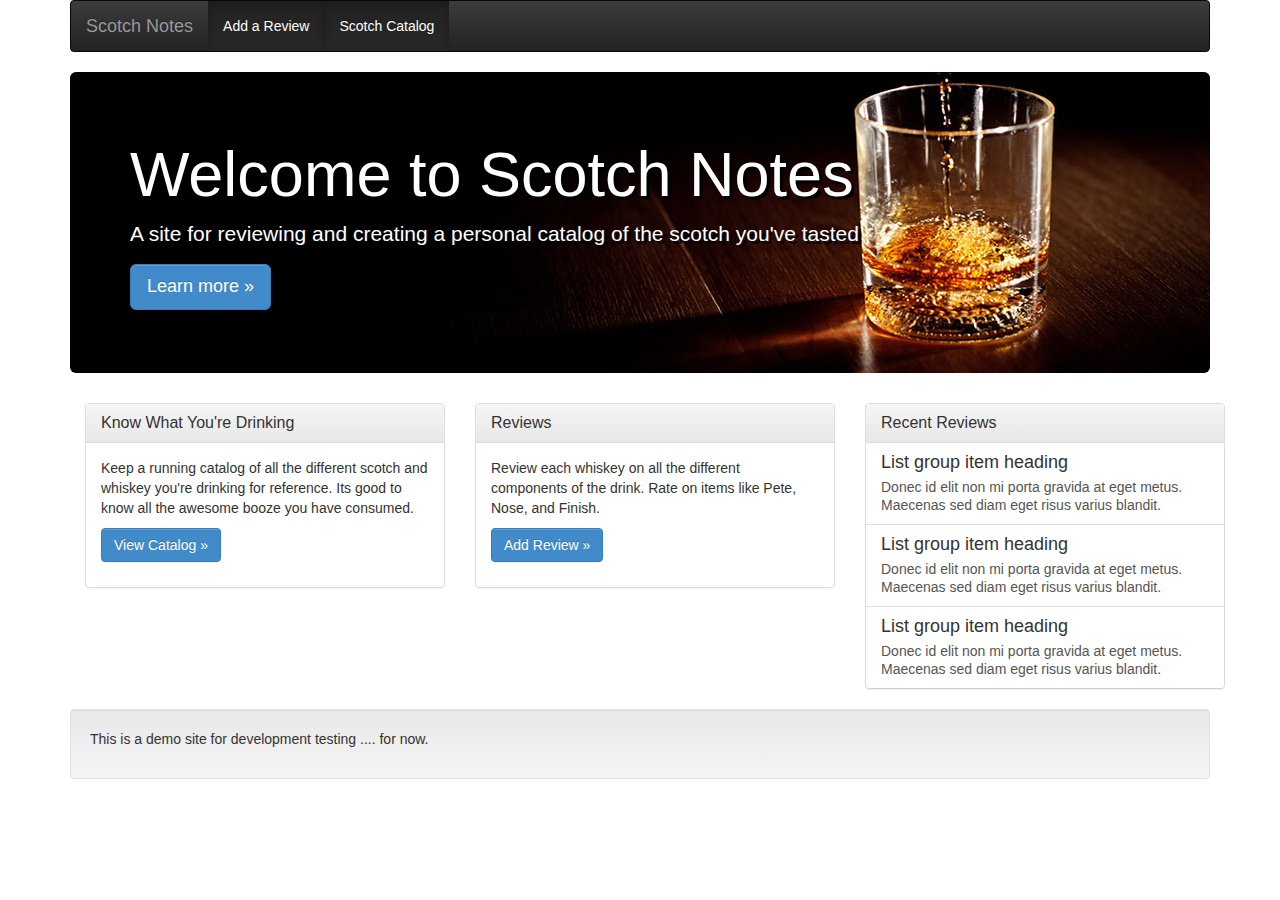
<file: index.html>
<!DOCTYPE html>

<html>
<head>
	<title>Scotch Notes</title>

	<meta charset="utf-8">
    <meta http-equiv="X-UA-Compatible" content="IE=edge">
    <meta name="viewport" content="width=device-width, initial-scale=1">

	<link rel="stylesheet" type="text/css" href="css/bootstrap-theme.min.css">
	<link rel="stylesheet" type="text/css" href="css/bootstrap.min.css">
	<link rel="stylesheet" type="text/css" href="css/web01.css">
	
</head>
<body>

    <div class="container theme-showcase" role="main">

    <div class="navbar navbar-inverse" role="navigation">
      <div class="container">
        <div class="navbar-header">
          <button type="button" class="navbar-toggle" data-toggle="collapse" data-target=".navbar-collapse">
            <span class="sr-only">Toggle navigation</span>
            <span class="icon-bar"></span>
            <span class="icon-bar"></span>
            <span class="icon-bar"></span>
          </button>
          <a class="navbar-brand" href="#">Scotch Notes</a>
        </div>
        <div class="navbar-collapse collapse">
          <ul class="nav navbar-nav" data-bind="foreach: navData">
            <li class="active"><a data-bind="attr:{href: link, title: name}, text: name">Home</a></li>
          </ul>
        </div><!--/.nav-collapse -->
      </div>
    </div>

      <!-- Main jumbotron for a primary marketing message or call to action -->
      <div class="jumbotron">
        <h1>Welcome to Scotch Notes</h1>
        <p>A site for reviewing and creating a personal catalog of the scotch you've tasted</p>
        <p><a href="#" class="btn btn-primary btn-lg" role="button">Learn more »</a></p>
      </div>

	<div class="container">
      <!-- Example row of columns -->
      <div class="row">
        <div class="col-md-4">
        <div class="panel panel-default">
        <div class="panel-heading">
          <h3 class="panel-title">Know What You're Drinking</h3>
         </div>
         <div class="panel-body">
          <p>Keep a running catalog of all the different scotch and whiskey you're drinking for reference. Its good to know all the awesome booze you have consumed.</p>
          <p><a class="btn btn-primary" href="#" role="button">View Catalog »</a></p>
          </div>
          </div>
        </div>
        <div class="col-md-4">
        <div class="panel panel-default">
        <div class="panel-heading">
          <h3 class="panel-title">Reviews</h3>
        </div>
        <div class="panel-body">
          <p>Review each whiskey on all the different components of the drink. Rate on items like Pete, Nose, and Finish. </p>
          <p><a class="btn btn-primary" href="#" role="button">Add Review »</a></p>
          </div>
          </div>
       </div>
        <div class="col-md-4">
        <div class="panel panel-default">
        <div class="panel-heading">
          <h3 class="panel-title">Recent Reviews</h3>
        </div>
			<div class="list-group">
            <a href="#" class="list-group-item">
              <h4 class="list-group-item-heading">List group item heading</h4>
              <p class="list-group-item-text">Donec id elit non mi porta gravida at eget metus. Maecenas sed diam eget risus varius blandit.</p>
            </a>
            <a href="#" class="list-group-item">
              <h4 class="list-group-item-heading">List group item heading</h4>
              <p class="list-group-item-text">Donec id elit non mi porta gravida at eget metus. Maecenas sed diam eget risus varius blandit.</p>
            </a>
            <a href="#" class="list-group-item">
              <h4 class="list-group-item-heading">List group item heading</h4>
              <p class="list-group-item-text">Donec id elit non mi porta gravida at eget metus. Maecenas sed diam eget risus varius blandit.</p>
            </a>
          </div>
        </div>
        </div>
      </div>

    </div>

      <div class="well">
        <p>This is a demo site for development testing .... for now.</p>
      </div>


    </div>

	<script type="text/javascript" src="js/jquery-1.11.1.min.js"></script> 
    <script type="text/javascript" src="js/bootstrap.min.js"></script>
    <script type="text/javascript" src="js/knockout-3.1.0.js"></script>
    <script type="text/javascript" src="js/sn01.js"></script>
</body>
</html>
</file>
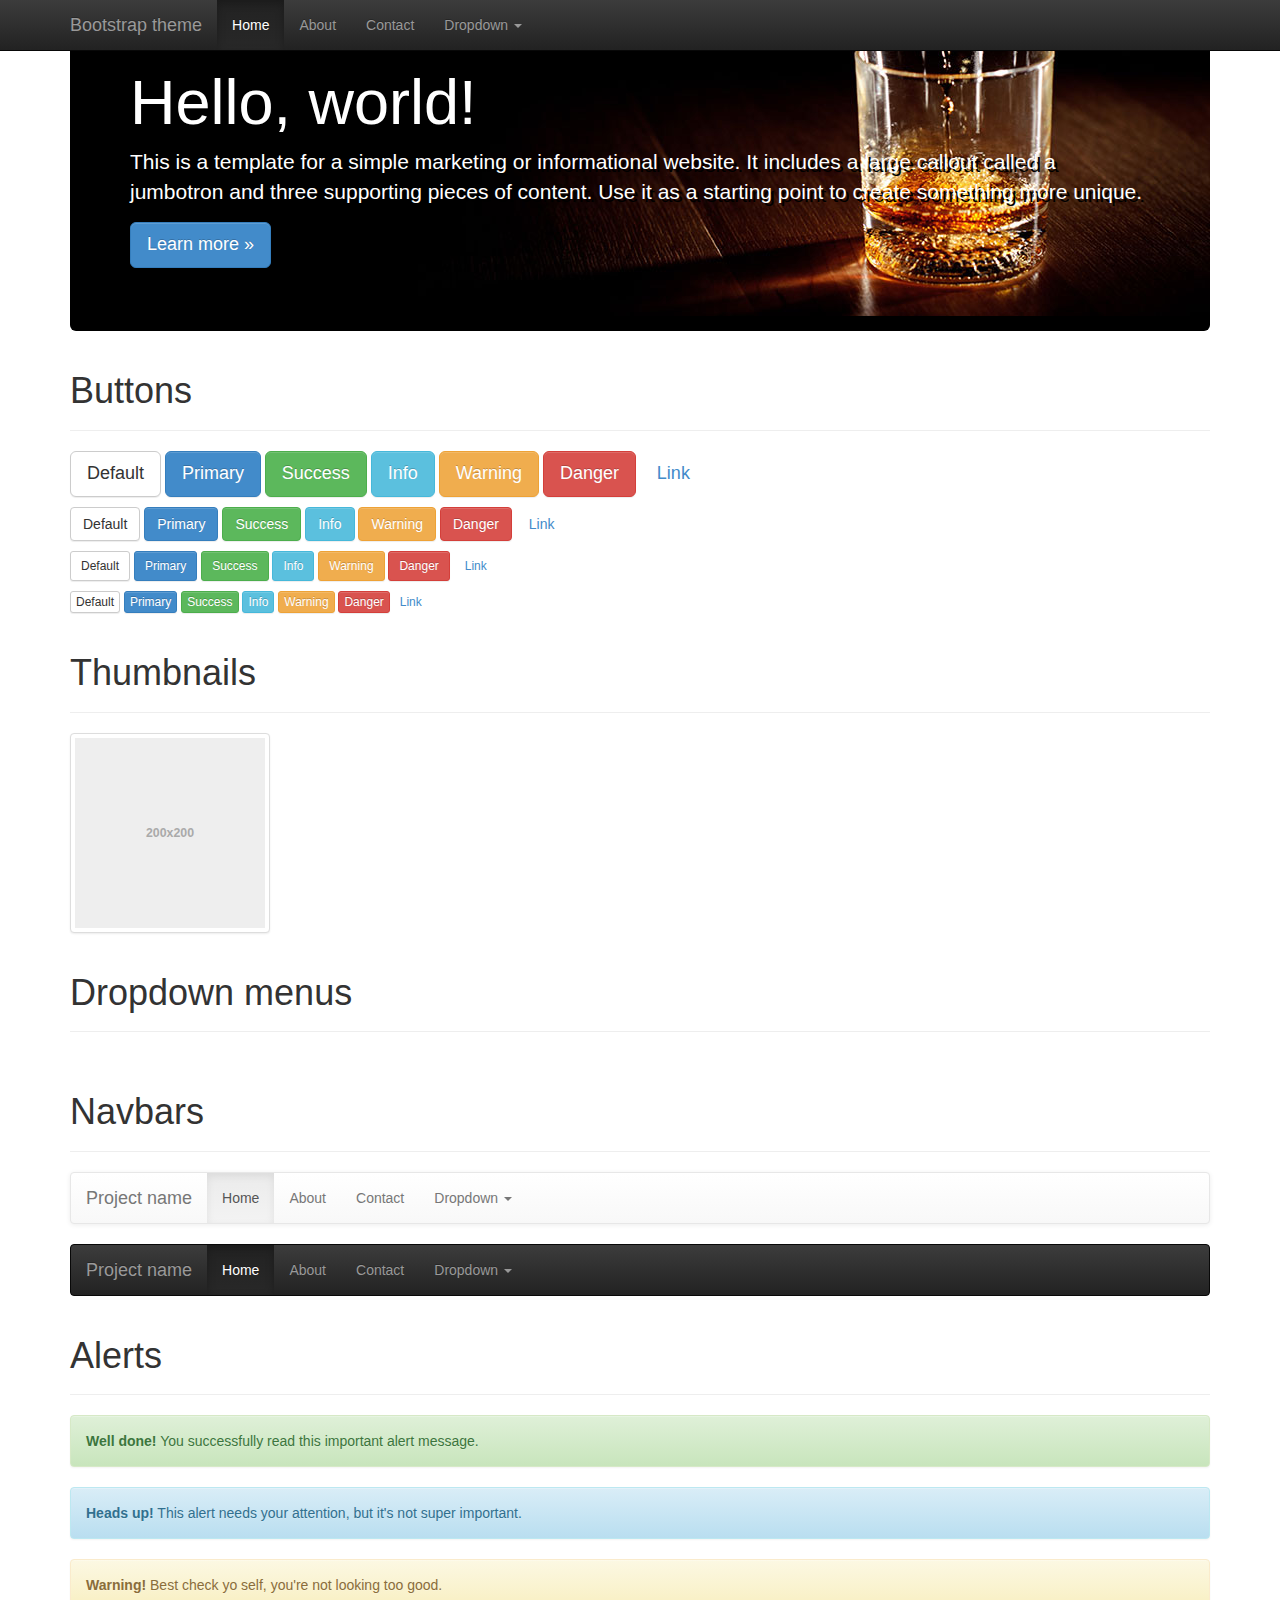
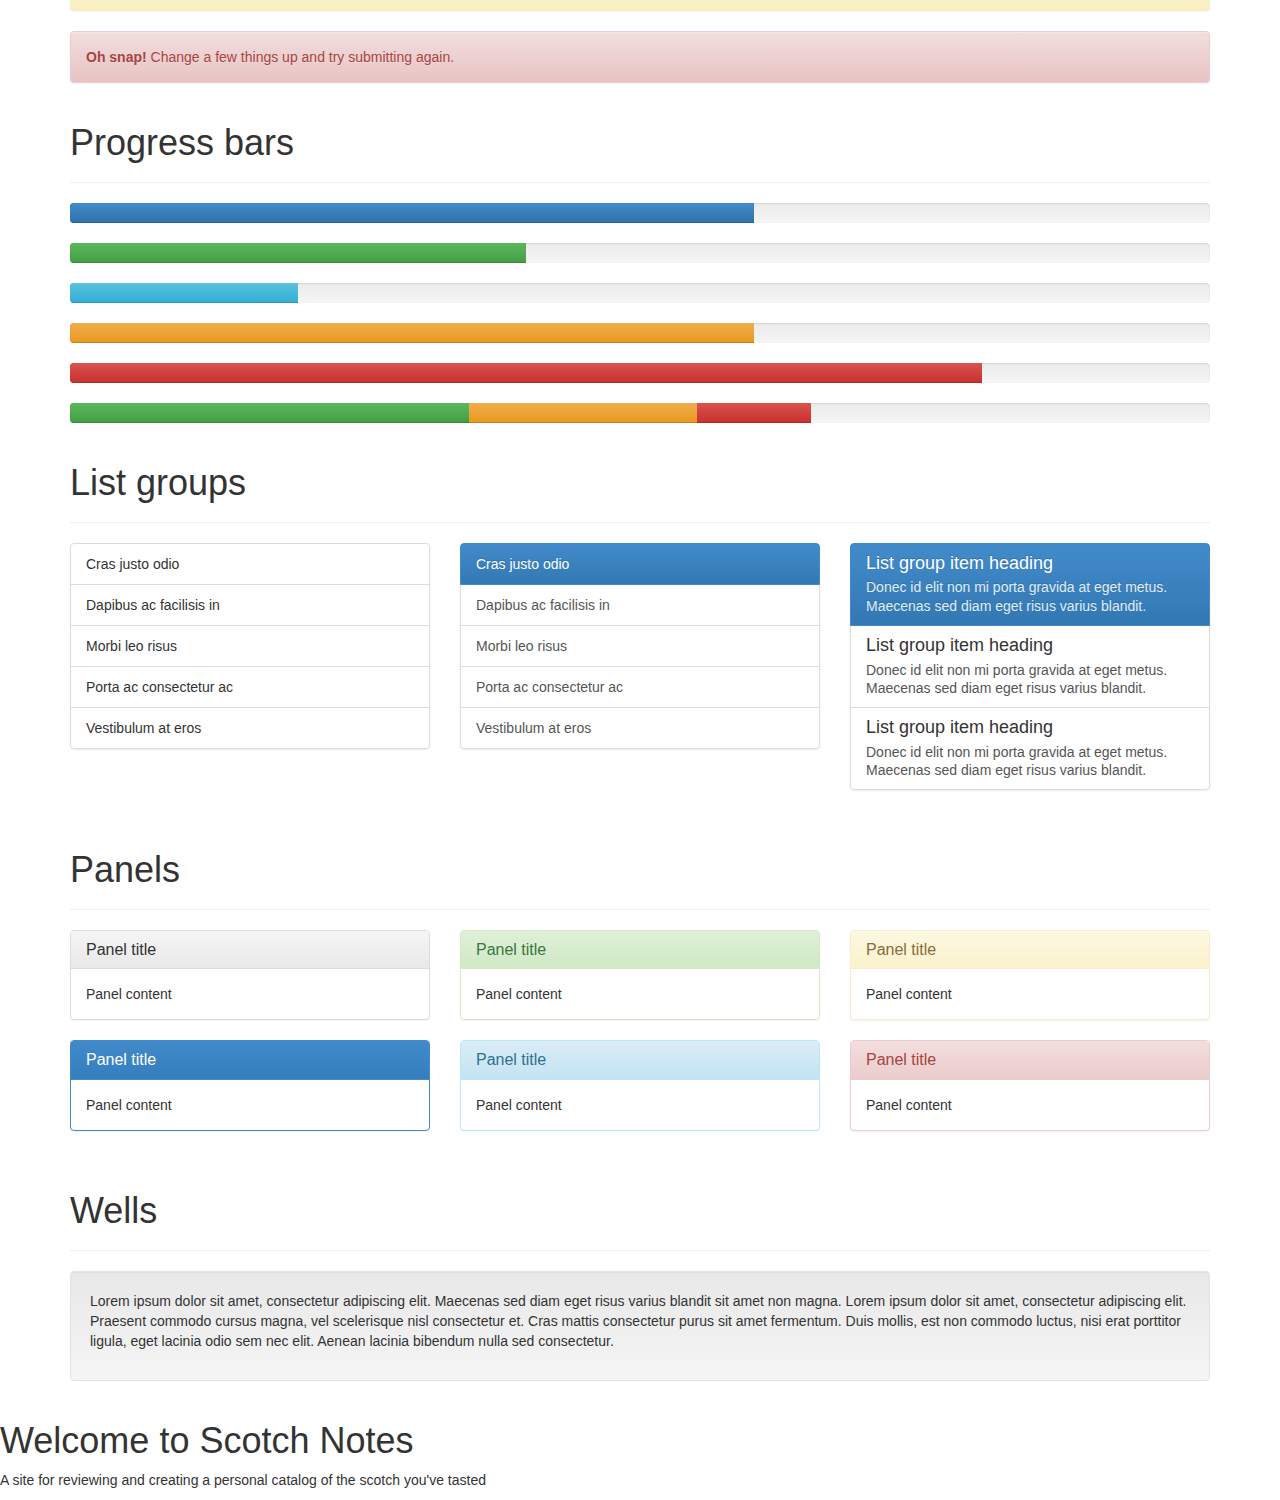
<file: bootstrapDemo01.html>
<!DOCTYPE html>

<html>
<head>
	<title>Scotch Notes</title>

	<meta charset="utf-8">
    <meta http-equiv="X-UA-Compatible" content="IE=edge">
    <meta name="viewport" content="width=device-width, initial-scale=1">

	<link rel="stylesheet" type="text/css" href="css/bootstrap-theme.min.css">
	<link rel="stylesheet" type="text/css" href="css/bootstrap.min.css">
	<link rel="stylesheet" type="text/css" href="css/web01.css">
	
</head>
<body>
	<div class="navbar navbar-inverse navbar-fixed-top" role="navigation">
      <div class="container">
        <div class="navbar-header">
          <button type="button" class="navbar-toggle" data-toggle="collapse" data-target=".navbar-collapse">
            <span class="sr-only">Toggle navigation</span>
            <span class="icon-bar"></span>
            <span class="icon-bar"></span>
            <span class="icon-bar"></span>
          </button>
          <a class="navbar-brand" href="#">Bootstrap theme</a>
        </div>
        <div class="navbar-collapse collapse">
          <ul class="nav navbar-nav">
            <li class="active"><a href="#">Home</a></li>
            <li><a href="#about">About</a></li>
            <li><a href="#contact">Contact</a></li>
            <li class="dropdown">
              <a href="#" class="dropdown-toggle" data-toggle="dropdown">Dropdown <b class="caret"></b></a>
              <ul class="dropdown-menu">
                <li><a href="#">Action</a></li>
                <li><a href="#">Another action</a></li>
                <li><a href="#">Something else here</a></li>
                <li class="divider"></li>
                <li class="dropdown-header">Nav header</li>
                <li><a href="#">Separated link</a></li>
                <li><a href="#">One more separated link</a></li>
              </ul>
            </li>
          </ul>
        </div><!--/.nav-collapse -->
      </div>
    </div>
    <div class="container theme-showcase" role="main">

      <!-- Main jumbotron for a primary marketing message or call to action -->
      <div class="jumbotron">
        <h1>Hello, world!</h1>
        <p>This is a template for a simple marketing or informational website. It includes a large callout called a jumbotron and three supporting pieces of content. Use it as a starting point to create something more unique.</p>
        <p><a href="#" class="btn btn-primary btn-lg" role="button">Learn more »</a></p>
      </div>



      <div class="page-header">
        <h1>Buttons</h1>
      </div>
      <p>
        <button type="button" class="btn btn-lg btn-default">Default</button>
        <button type="button" class="btn btn-lg btn-primary">Primary</button>
        <button type="button" class="btn btn-lg btn-success">Success</button>
        <button type="button" class="btn btn-lg btn-info">Info</button>
        <button type="button" class="btn btn-lg btn-warning">Warning</button>
        <button type="button" class="btn btn-lg btn-danger">Danger</button>
        <button type="button" class="btn btn-lg btn-link">Link</button>
      </p>
      <p>
        <button type="button" class="btn btn-default">Default</button>
        <button type="button" class="btn btn-primary">Primary</button>
        <button type="button" class="btn btn-success">Success</button>
        <button type="button" class="btn btn-info">Info</button>
        <button type="button" class="btn btn-warning">Warning</button>
        <button type="button" class="btn btn-danger">Danger</button>
        <button type="button" class="btn btn-link">Link</button>
      </p>
      <p>
        <button type="button" class="btn btn-sm btn-default">Default</button>
        <button type="button" class="btn btn-sm btn-primary">Primary</button>
        <button type="button" class="btn btn-sm btn-success">Success</button>
        <button type="button" class="btn btn-sm btn-info">Info</button>
        <button type="button" class="btn btn-sm btn-warning">Warning</button>
        <button type="button" class="btn btn-sm btn-danger">Danger</button>
        <button type="button" class="btn btn-sm btn-link">Link</button>
      </p>
      <p>
        <button type="button" class="btn btn-xs btn-default">Default</button>
        <button type="button" class="btn btn-xs btn-primary">Primary</button>
        <button type="button" class="btn btn-xs btn-success">Success</button>
        <button type="button" class="btn btn-xs btn-info">Info</button>
        <button type="button" class="btn btn-xs btn-warning">Warning</button>
        <button type="button" class="btn btn-xs btn-danger">Danger</button>
        <button type="button" class="btn btn-xs btn-link">Link</button>
      </p>



      <div class="page-header">
        <h1>Thumbnails</h1>
      </div>
      <img data-src="holder.js/200x200" class="img-thumbnail" alt="200x200" src="[data-uri]" style="width: 200px; height: 200px;">



      <div class="page-header">
        <h1>Dropdown menus</h1>
      </div>
      <div class="dropdown theme-dropdown clearfix">
        <a id="dropdownMenu1" href="#" role="button" class="sr-only dropdown-toggle" data-toggle="dropdown">Dropdown <b class="caret"></b></a>
        <ul class="dropdown-menu" role="menu" aria-labelledby="dropdownMenu1">
          <li class="active" role="presentation"><a role="menuitem" tabindex="-1" href="#">Action</a></li>
          <li role="presentation"><a role="menuitem" tabindex="-1" href="#">Another action</a></li>
          <li role="presentation"><a role="menuitem" tabindex="-1" href="#">Something else here</a></li>
          <li role="presentation" class="divider"></li>
          <li role="presentation"><a role="menuitem" tabindex="-1" href="#">Separated link</a></li>
        </ul>
      </div>




      <div class="page-header">
        <h1>Navbars</h1>
      </div>

      <div class="navbar navbar-default">
        <div class="container">
          <div class="navbar-header">
            <button type="button" class="navbar-toggle" data-toggle="collapse" data-target=".navbar-collapse">
              <span class="sr-only">Toggle navigation</span>
              <span class="icon-bar"></span>
              <span class="icon-bar"></span>
              <span class="icon-bar"></span>
            </button>
            <a class="navbar-brand" href="#">Project name</a>
          </div>
          <div class="navbar-collapse collapse">
            <ul class="nav navbar-nav">
              <li class="active"><a href="#">Home</a></li>
              <li><a href="#about">About</a></li>
              <li><a href="#contact">Contact</a></li>
              <li class="dropdown">
                <a href="#" class="dropdown-toggle" data-toggle="dropdown">Dropdown <b class="caret"></b></a>
                <ul class="dropdown-menu">
                  <li><a href="#">Action</a></li>
                  <li><a href="#">Another action</a></li>
                  <li><a href="#">Something else here</a></li>
                  <li class="divider"></li>
                  <li class="dropdown-header">Nav header</li>
                  <li><a href="#">Separated link</a></li>
                  <li><a href="#">One more separated link</a></li>
                </ul>
              </li>
            </ul>
          </div><!--/.nav-collapse -->
        </div>
      </div>

      <div class="navbar navbar-inverse">
        <div class="container">
          <div class="navbar-header">
            <button type="button" class="navbar-toggle" data-toggle="collapse" data-target=".navbar-collapse">
              <span class="sr-only">Toggle navigation</span>
              <span class="icon-bar"></span>
              <span class="icon-bar"></span>
              <span class="icon-bar"></span>
            </button>
            <a class="navbar-brand" href="#">Project name</a>
          </div>
          <div class="navbar-collapse collapse">
            <ul class="nav navbar-nav">
              <li class="active"><a href="#">Home</a></li>
              <li><a href="#about">About</a></li>
              <li><a href="#contact">Contact</a></li>
              <li class="dropdown">
                <a href="#" class="dropdown-toggle" data-toggle="dropdown">Dropdown <b class="caret"></b></a>
                <ul class="dropdown-menu">
                  <li><a href="#">Action</a></li>
                  <li><a href="#">Another action</a></li>
                  <li><a href="#">Something else here</a></li>
                  <li class="divider"></li>
                  <li class="dropdown-header">Nav header</li>
                  <li><a href="#">Separated link</a></li>
                  <li><a href="#">One more separated link</a></li>
                </ul>
              </li>
            </ul>
          </div><!--/.nav-collapse -->
        </div>
      </div>



      <div class="page-header">
        <h1>Alerts</h1>
      </div>
      <div class="alert alert-success">
        <strong>Well done!</strong> You successfully read this important alert message.
      </div>
      <div class="alert alert-info">
        <strong>Heads up!</strong> This alert needs your attention, but it's not super important.
      </div>
      <div class="alert alert-warning">
        <strong>Warning!</strong> Best check yo self, you're not looking too good.
      </div>
      <div class="alert alert-danger">
        <strong>Oh snap!</strong> Change a few things up and try submitting again.
      </div>



      <div class="page-header">
        <h1>Progress bars</h1>
      </div>
      <div class="progress">
        <div class="progress-bar" role="progressbar" aria-valuenow="60" aria-valuemin="0" aria-valuemax="100" style="width: 60%;"><span class="sr-only">60% Complete</span></div>
      </div>
      <div class="progress">
        <div class="progress-bar progress-bar-success" role="progressbar" aria-valuenow="40" aria-valuemin="0" aria-valuemax="100" style="width: 40%"><span class="sr-only">40% Complete (success)</span></div>
      </div>
      <div class="progress">
        <div class="progress-bar progress-bar-info" role="progressbar" aria-valuenow="20" aria-valuemin="0" aria-valuemax="100" style="width: 20%"><span class="sr-only">20% Complete</span></div>
      </div>
      <div class="progress">
        <div class="progress-bar progress-bar-warning" role="progressbar" aria-valuenow="60" aria-valuemin="0" aria-valuemax="100" style="width: 60%"><span class="sr-only">60% Complete (warning)</span></div>
      </div>
      <div class="progress">
        <div class="progress-bar progress-bar-danger" role="progressbar" aria-valuenow="80" aria-valuemin="0" aria-valuemax="100" style="width: 80%"><span class="sr-only">80% Complete (danger)</span></div>
      </div>
      <div class="progress">
        <div class="progress-bar progress-bar-success" style="width: 35%"><span class="sr-only">35% Complete (success)</span></div>
        <div class="progress-bar progress-bar-warning" style="width: 20%"><span class="sr-only">20% Complete (warning)</span></div>
        <div class="progress-bar progress-bar-danger" style="width: 10%"><span class="sr-only">10% Complete (danger)</span></div>
      </div>



      <div class="page-header">
        <h1>List groups</h1>
      </div>
      <div class="row">
        <div class="col-sm-4">
          <ul class="list-group">
            <li class="list-group-item">Cras justo odio</li>
            <li class="list-group-item">Dapibus ac facilisis in</li>
            <li class="list-group-item">Morbi leo risus</li>
            <li class="list-group-item">Porta ac consectetur ac</li>
            <li class="list-group-item">Vestibulum at eros</li>
          </ul>
        </div><!-- /.col-sm-4 -->
        <div class="col-sm-4">
          <div class="list-group">
            <a href="#" class="list-group-item active">
              Cras justo odio
            </a>
            <a href="#" class="list-group-item">Dapibus ac facilisis in</a>
            <a href="#" class="list-group-item">Morbi leo risus</a>
            <a href="#" class="list-group-item">Porta ac consectetur ac</a>
            <a href="#" class="list-group-item">Vestibulum at eros</a>
          </div>
        </div><!-- /.col-sm-4 -->
        <div class="col-sm-4">
          <div class="list-group">
            <a href="#" class="list-group-item active">
              <h4 class="list-group-item-heading">List group item heading</h4>
              <p class="list-group-item-text">Donec id elit non mi porta gravida at eget metus. Maecenas sed diam eget risus varius blandit.</p>
            </a>
            <a href="#" class="list-group-item">
              <h4 class="list-group-item-heading">List group item heading</h4>
              <p class="list-group-item-text">Donec id elit non mi porta gravida at eget metus. Maecenas sed diam eget risus varius blandit.</p>
            </a>
            <a href="#" class="list-group-item">
              <h4 class="list-group-item-heading">List group item heading</h4>
              <p class="list-group-item-text">Donec id elit non mi porta gravida at eget metus. Maecenas sed diam eget risus varius blandit.</p>
            </a>
          </div>
        </div><!-- /.col-sm-4 -->
      </div>



      <div class="page-header">
        <h1>Panels</h1>
      </div>
      <div class="row">
        <div class="col-sm-4">
          <div class="panel panel-default">
            <div class="panel-heading">
              <h3 class="panel-title">Panel title</h3>
            </div>
            <div class="panel-body">
              Panel content
            </div>
          </div>
          <div class="panel panel-primary">
            <div class="panel-heading">
              <h3 class="panel-title">Panel title</h3>
            </div>
            <div class="panel-body">
              Panel content
            </div>
          </div>
        </div><!-- /.col-sm-4 -->
        <div class="col-sm-4">
          <div class="panel panel-success">
            <div class="panel-heading">
              <h3 class="panel-title">Panel title</h3>
            </div>
            <div class="panel-body">
              Panel content
            </div>
          </div>
          <div class="panel panel-info">
            <div class="panel-heading">
              <h3 class="panel-title">Panel title</h3>
            </div>
            <div class="panel-body">
              Panel content
            </div>
          </div>
        </div><!-- /.col-sm-4 -->
        <div class="col-sm-4">
          <div class="panel panel-warning">
            <div class="panel-heading">
              <h3 class="panel-title">Panel title</h3>
            </div>
            <div class="panel-body">
              Panel content
            </div>
          </div>
          <div class="panel panel-danger">
            <div class="panel-heading">
              <h3 class="panel-title">Panel title</h3>
            </div>
            <div class="panel-body">
              Panel content
            </div>
          </div>
        </div><!-- /.col-sm-4 -->
      </div>



      <div class="page-header">
        <h1>Wells</h1>
      </div>
      <div class="well">
        <p>Lorem ipsum dolor sit amet, consectetur adipiscing elit. Maecenas sed diam eget risus varius blandit sit amet non magna. Lorem ipsum dolor sit amet, consectetur adipiscing elit. Praesent commodo cursus magna, vel scelerisque nisl consectetur et. Cras mattis consectetur purus sit amet fermentum. Duis mollis, est non commodo luctus, nisi erat porttitor ligula, eget lacinia odio sem nec elit. Aenean lacinia bibendum nulla sed consectetur.</p>
      </div>


    </div>
	<h1>Welcome to Scotch Notes</h1>
	<p>A site for reviewing and creating a personal catalog of the scotch you've tasted</p>
	

	<script type="text/javascript" src="js/jquery-1.11.1.min.js"></script> 
    <script type="text/javascript" src="js/bootstrap.min.js"></script>
    <script type="text/javascript" src="js/knockout-3.1.0.js"></script>
    <script>
</body>
</html>
</file>
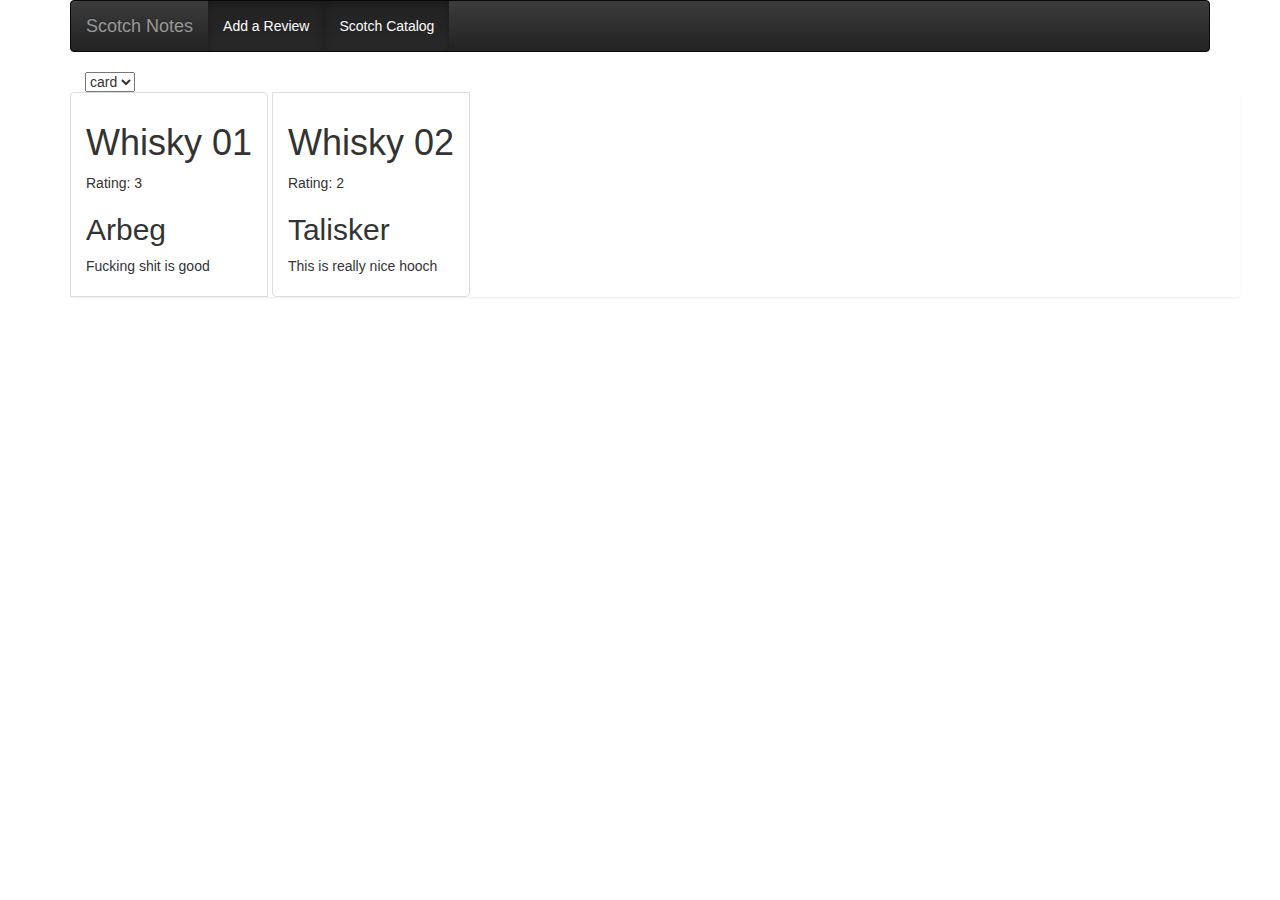
<file: catalog.html>
<!DOCTYPE html>

<html>
<head>
	<title>Scotch Notes</title>

	<meta charset="utf-8">
    <meta http-equiv="X-UA-Compatible" content="IE=edge">
    <meta name="viewport" content="width=device-width, initial-scale=1">

	<link rel="stylesheet" type="text/css" href="css/bootstrap-theme.min.css">
	<link rel="stylesheet" type="text/css" href="css/bootstrap.min.css">
  <link rel="stylesheet" href="plugins/jqwidgets/styles/jqx.base.css" type="text/css" />
	<link rel="stylesheet" type="text/css" href="css/web01.css">
	
</head>
<body>

    <div class="container theme-showcase" role="main">

    <div class="navbar navbar-inverse" role="navigation">
      <div class="container">
        <div class="navbar-header">
          <button type="button" class="navbar-toggle" data-toggle="collapse" data-target=".navbar-collapse">
            <span class="sr-only">Toggle navigation</span>
            <span class="icon-bar"></span>
            <span class="icon-bar"></span>
            <span class="icon-bar"></span>
          </button>
          <a class="navbar-brand" href="#">Scotch Notes</a>
        </div>
        <div class="navbar-collapse collapse">
          <ul class="nav navbar-nav" data-bind="foreach: navData">
            <li class="active"><a data-bind="attr:{href: link, title: name}, text: name">Home</a></li>
          </ul>
        </div><!--/.nav-collapse -->
      </div>
    </div>


	<div class="container" id="catalog">
      <!-- Example row of columns -->
      <select data-bind="value:style, options:styles">
      </select>
      <div class="row">

      <ol id="cat-list" class="list-group" data-bind="foreach: items">
        <li class="list-group-item" data-bind="css:$parent.style">
          <div class="cat-list-short">
            <h1 data-bind="text: name"></h1>
            <p>Rating: <span data-bind="text: rating">3</span></p>
            <h2 data-bind="text: brand"></h2>
            <p data-bind="text: description"></p>
          <div>
        </li>
      </ol>
      </div>

      <div data-bind="jqxGrid: {source: items, autoheight: true,
         columns: [
            { text: 'Name', dataField: 'name', width: 200 },
            { text: 'Rating', dataField: 'rating', width: 20 },
            { text: 'Brand', dataField: 'brand', width: 200},
            { text: 'Description', dataField: 'description', width: 400}
        ]}">
      </div> 

    <div class="well" data-bind="visible:items().length == 0">
      <p>No results.</p>
    </div>

    </div>


    </div>

	<script type="text/javascript" src="js/jquery-1.11.1.min.js"></script> 
    <script type="text/javascript" src="js/bootstrap.min.js"></script>
    <script type="text/javascript" src="js/knockout-3.1.0.js"></script>
    <script type="text/javascript" src="js/sn01.js"></script>
    <script type="text/javascript" src="js/catalog.js"></script>

    <!--jQWidgets PLugin -->
    <script type="text/javascript" src="plugins/scripts/json2.js"></script> 
    <script type="text/javascript" src="plugins/jqwidgets/jqxcore.js"></script>
    <script type="text/javascript" src="plugins/jqwidgets/jqxgrid.js"></script>
    <script type="text/javascript" src="plugins/jqwidgets/jqxdata.js"></script>
    <script type="text/javascript" src="plugins/jqwidgets/jqxbuttons.js"></script>
    <script type="text/javascript" src="plugins/jqwidgets/jqxscrollbar.js"></script>
    <script type="text/javascript" src="plugins/jqwidgets/jqxmenu.js"></script>
    <script type="text/javascript" src="plugins/jqwidgets/jqxgrid.selection.js"></script>
    <script type="text/javascript" src="plugins/jqwidgets/jqxgrid.edit.js"></script>
    <script type="text/javascript" src="plugins/jqwidgets/jqxknockout.js"></script>
    <script type="text/javascript" src="plugins/jqwidgets/jqxcheckbox.js"></script>
</body>
</html>
</file>
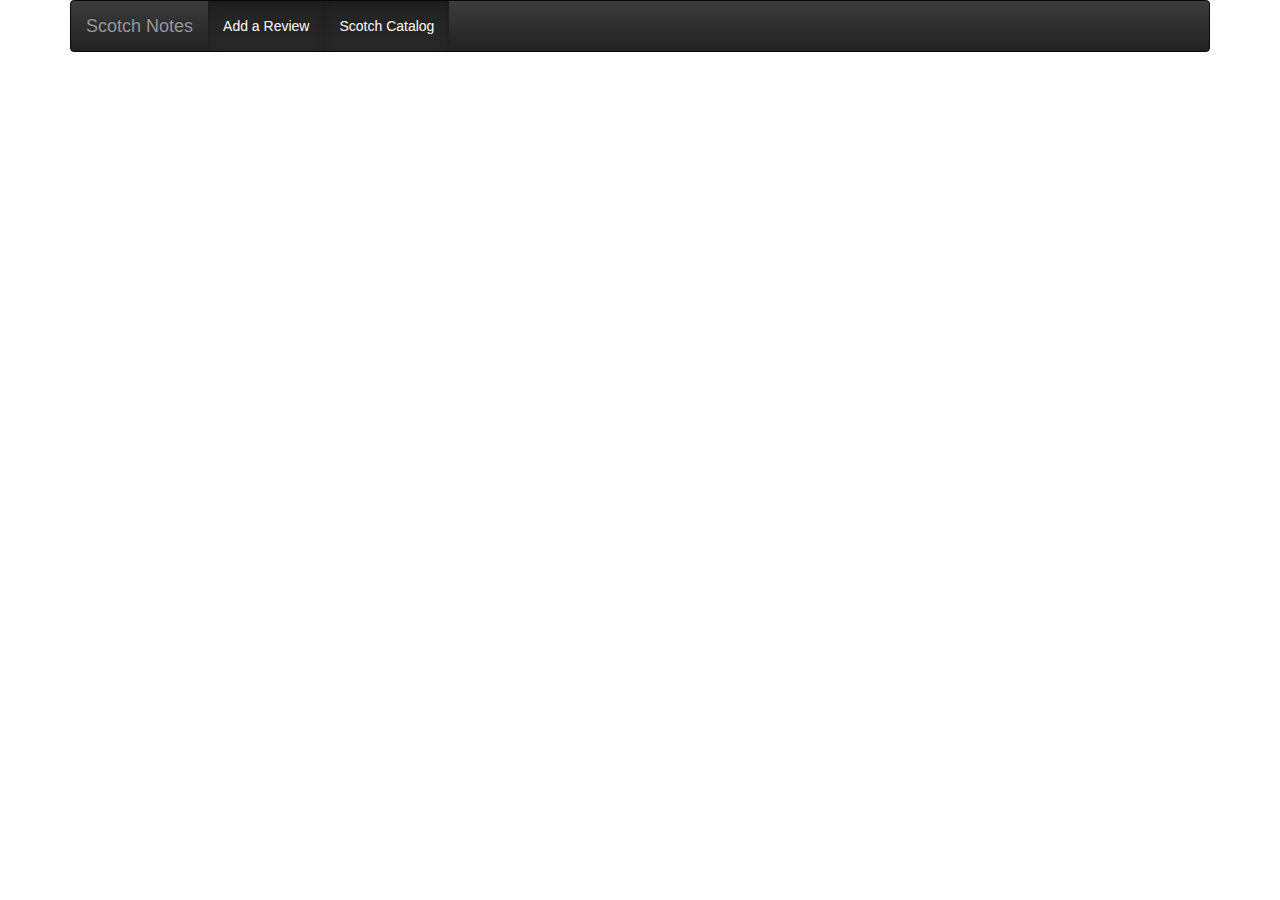
<file: catalog2.html>
<!DOCTYPE html>

<html>
<head>
	<title>Scotch Notes</title>

	<meta charset="utf-8">
    <meta http-equiv="X-UA-Compatible" content="IE=edge">
    <meta name="viewport" content="width=device-width, initial-scale=1">

	<link rel="stylesheet" type="text/css" href="css/bootstrap-theme.min.css">
	<link rel="stylesheet" type="text/css" href="css/bootstrap.min.css">
  <link rel="stylesheet" href="plugins/jqwidgets/styles/jqx.base.css" type="text/css" />
	<link rel="stylesheet" type="text/css" href="css/web01.css">
	
</head>
<body>

    <div class="container theme-showcase" role="main">

    <div class="navbar navbar-inverse" role="navigation">
      <div class="container">
        <div class="navbar-header">
          <button type="button" class="navbar-toggle" data-toggle="collapse" data-target=".navbar-collapse">
            <span class="sr-only">Toggle navigation</span>
            <span class="icon-bar"></span>
            <span class="icon-bar"></span>
            <span class="icon-bar"></span>
          </button>
          <a class="navbar-brand" href="#">Scotch Notes</a>
        </div>
        <div class="navbar-collapse collapse">
          <ul class="nav navbar-nav" data-bind="foreach: navData">
            <li class="active"><a data-bind="attr:{href: link, title: name}, text: name">Home</a></li>
          </ul>
        </div><!--/.nav-collapse -->
      </div>
    </div>


	<div class="container" id="catalog">
      <!-- Example row of columns -->
     
      <div class="row">

      <div id="jqxgrid"></div>

    </div>


    </div>

	<script type="text/javascript" src="js/jquery-1.11.1.min.js"></script> 
    <script type="text/javascript" src="js/bootstrap.min.js"></script>
    <script type="text/javascript" src="js/knockout-3.1.0.js"></script>
    <script type="text/javascript" src="js/sn01.js"></script>
    <script type="text/javascript" src="js/catalog-grid.js"></script>

    <!--jQWidgets PLugin -->
    <script type="text/javascript" src="plugins/scripts/json2.js"></script> 
    <script type="text/javascript" src="plugins/jqwidgets/jqxcore.js"></script>
    <script type="text/javascript" src="plugins/jqwidgets/jqxgrid.js"></script>
    <script type="text/javascript" src="plugins/jqwidgets/jqxdata.js"></script>
    <script type="text/javascript" src="plugins/jqwidgets/jqxbuttons.js"></script>
    <script type="text/javascript" src="plugins/jqwidgets/jqxscrollbar.js"></script>
    <script type="text/javascript" src="plugins/jqwidgets/jqxmenu.js"></script>
    <script type="text/javascript" src="plugins/jqwidgets/jqxgrid.selection.js"></script>
    <script type="text/javascript" src="plugins/jqwidgets/jqxgrid.edit.js"></script>
    <script type="text/javascript" src="plugins/jqwidgets/jqxknockout.js"></script>
    <script type="text/javascript" src="plugins/jqwidgets/jqxcheckbox.js"></script>
</body>
</html>
</file>
<file: css/web01.css>
/* COLOR PALETTE */
/* COLOR PALETTE */
/*@media (min-width: @screen-sm-min) and (max-width: @screen-md-max) { */
@media (min-width: 992px) {
  .jumbotron {
    background: url(../images/jumboScotch.jpg) no-repeat right;
    width: 100%;
    background-color: #000000;
    color: #ffffff;
    text-shadow: 3px 3px 0px #000;
  }
}
@media (max-width: 992px) {
  .jumbotron {
    background: url(../images/jumboScotchSM.jpg) no-repeat right;
    width: 100%;
    background-color: #000000;
    color: #ffffff;
    text-shadow: 3px 3px 0px #000;
  }
}
.card {
  display: inline-block;
}
.list {
  display: block;
}

/* This beautiful CSS-File has been crafted with LESS (lesscss.org) and compiled by simpLESS (wearekiss.com/simpless) */
</file>
<file: plugins/jqwidgets/styles/jqx.base.css>
﻿/*Rounded Corners*/
/*top-left rounded Corners*/
.jqx-rc-tl
{
    -moz-border-radius-topleft: 3px;
    -webkit-border-top-left-radius: 3px;
    border-top-left-radius: 3px;
}
/*top-right rounded Corners*/
.jqx-rc-tr
{
    -moz-border-radius-topright: 3px;
    -webkit-border-top-right-radius: 3px;
    border-top-right-radius: 3px;
}
/*bottom-left rounded Corners*/
.jqx-rc-bl
{
    -moz-border-radius-bottomleft: 3px;
    -webkit-border-bottom-left-radius: 3px;
    border-bottom-left-radius: 3px;
}
/*bottom-right rounded Corners*/
.jqx-rc-br
{
    -moz-border-radius-bottomright: 3px;
    -webkit-border-bottom-right-radius: 3px;
    border-bottom-right-radius: 3px;
}
/*top rounded Corners*/
.jqx-rc-t
{
    -moz-border-radius-topleft: 3px;
    -webkit-border-top-left-radius: 3px;
    border-top-left-radius: 3px;
    -moz-border-radius-topright: 3px;
    -webkit-border-top-right-radius: 3px;
    border-top-right-radius: 3px;
}
/*bottom rounded Corners*/
.jqx-rc-b
{
    -moz-border-radius-bottomleft: 3px;
    -webkit-border-bottom-left-radius: 3px;
    border-bottom-left-radius: 3px;
    -moz-border-radius-bottomright: 3px;
    -webkit-border-bottom-right-radius: 3px;
    border-bottom-right-radius: 3px;
}
/*right rounded Corners*/
.jqx-rc-r
{
    -moz-border-radius-topright: 3px;
    -webkit-border-top-right-radius: 3px;
    border-top-right-radius: 3px;
    -moz-border-radius-bottomright: 3px;
    -webkit-border-bottom-right-radius: 3px;
    border-bottom-right-radius: 3px;
}
/*left rounded Corners*/
.jqx-rc-l
{
    -moz-border-radius-topleft: 3px;
    -webkit-border-top-left-radius: 3px;
    border-top-left-radius: 3px;
    -moz-border-radius-bottomleft: 3px;
    -webkit-border-bottom-left-radius: 3px;
    border-bottom-left-radius: 3px;
}
/*all rounded Corners*/
.jqx-rc-all
{
    -moz-border-radius: 3px;
    -webkit-border-radius: 3px;
    border-radius: 3px;
}
/*reset rounded corners*/
.jqx-rc-reset
{
    -moz-border-radius: 0px !important;
    -webkit-border-radius: 0px !important;
    border-radius: 0px !important;
}

/*Reset Style*/
.jqx-reset
{
    padding: 0;
    margin: 0;
    border: none;
    background: transparent;
    outline: none;
    box-sizing: content-box;
}
.jqx-clear {
    align:left; valign:top; left: 0px; top: 0px; -webkit-appearance: none !important; outline: none !important; padding: 0px; margin: 0px;
}
.jqx-popup {
    box-sizing: content-box;
}
.jqx-position-reset {
    position: static !important; 
}
.jqx-border-reset {
    border: none !important;
}
.jqx-overflow-hidden {
    overflow: hidden !important;
}
.jqx-position-relative {
    position: relative !important;
}
.jqx-position-absolute {
    position: absolute !important;
}
.jqx-max-size {
    width: 100% !important;
    height: 100% !important;
}
.jqx-background-reset {
    background: transparent !important;
}
/*Disable browser selection*/
.jqx-disableselect
{
    -webkit-user-select: none;
    -khtml-user-select: none;
    -moz-user-select: none;
    -o-user-select: none;
    user-select: none;
    -ms-user-select:none;
    -webkit-touch-callout:none;
}
.jqx-enableselect {
    -webkit-user-select: text;
    -khtml-user-select: text;
    -moz-user-select: text;
    -o-user-select: auto;
    -ms-user-select:text;
    user-select:all;
}
.jqx-hideborder
{
    border: none !important;
}
.jqx-hidescrollbars
{
    overflow: hidden !important;
}
/*jqxButton, jqxToggleButton, jqxRepeatButton Style*/
.jqx-button{outline: none; border: 1px solid transparent; padding: 3px; text-align: center; vertical-align: central; margin: 0 0 0 0; cursor: default; }
button.jqx-button, input[type=button].jqx-button,  input[type=submit].jqx-button {
    box-sizing: border-box !important; -moz-box-sizing: border-box !important; 
}

.jqx-buttongroup{}
.jqx-group-button-normal {
    vertical-align: middle;
    text-align: center;
}
/*applied to the link button's anchor element.*/
.jqx-link
{
    text-decoration: none;
    color: #111111;
}

/*shows elements.*/
.jqx-visible
{
    display: block;
}
/*hides elements.*/
.jqx-hidden
{
    display: none;
}
.jqx-widget, .jqx-widget-content, .jqx-widget-header, .jqx-fill-state-normal {
    line-height: 1.231;
}
/*jqxGauge Style*/
.jqx-gauge-label, .jqx-gauge-caption
{
    fill: #333333;
    color: #333333;
    font-size: 11px;
    font-family: Verdana;
}
/*jqxChart Style*/
.jqx-chart-axis-text,
.jqx-chart-label-text, 
.jqx-chart-tooltip-text, 
.jqx-chart-legend-text
{
    fill: #333333;
    color: #333333;
    font-size: 11px;
    font-family: Verdana;
}
.jqx-chart-axis-description
{
    fill: #555555;
    color: #555555;
    font-size: 11px;
    font-family: Verdana;
}
.jqx-chart-title-text
{
    fill: #111111;
    color: #111111;
    font-size: 14px;
    font-weight: bold;
    font-family: Verdana;
}
.jqx-chart-title-description
{
    fill: #111111;
    color: #111111;
    font-size: 12px;
    font-weight: normal;
    font-family: Verdana;
}

/*applied to the Grid's element.*/
.jqx-grid
{
    border-style: solid;
    border-width: 1px;
}
/*applied to the Pager.*/
.jqx-grid-pager
{
    border: none;
    border-top: 1px solid transparent;
}
/*applied to the Top Pager.*/
.jqx-grid-pager-top
{
    border: none;
    border-bottom: 1px solid transparent;
}
.jqx-grid-pager-number {
    color: inherit;
    padding: 2px 5px;
    text-decoration: none;
    margin: 1px;
    border: 1px solid transparent;
    *color: expression(this.parentNode.currentStyle['color']);     
    outline: none;
}

/*applied to the Grid's bottom-right area between the horizontal and vertical scrollbars.*/
.jqx-grid-bottomright
{
   
}
/*applied to the Grid's header area.*/
.jqx-grid-header 
{
    border-style: solid;
    border-width: 0px 0px 1px 0px;
    overflow: hidden;
    border-color: transparent;
    margin: 0px;
    padding: 0px;
 }
 /*applied to the columns.*/
.jqx-grid-column-header, .jqx-grid-columngroup-header {
    border-style: solid;
    border-width: 0px 1px 0px 0px;
    border-color: transparent;
    white-space: nowrap;
    border-style: solid;
    font-weight: normal;  
    overflow: hidden;
    text-align: left;
    padding: 0px;
    margin: 0px;
 }
.jqx-grid-column-header-rtl, .jqx-grid-columngroup-header-rtl {
    border-width: 0px 0px 0px 1px;
}
.jqx-grid-columngroup-header {
    border-bottom-width: 1px;
    border-left-width: 1px;
}
 /*applied to the column's button.*/
 .jqx-grid-column-menubutton {
    border-style: solid;
    border-width: 0px 0px 0px 1px;
    border-color: transparent;
    background-image: url('images/menubutton.png');
    background-repeat: no-repeat;
    background-position: center;
    cursor: pointer;
 }
.jqx-grid-column-menubutton-rtl {
    border-width: 0px 1px 0px 0px;
}
 /*applied to the column's sort button when the sort order is ascending.*/
 .jqx-grid-column-sortascbutton {
    border: none;
    background-image: url('images/sortascbutton.png');
    background-repeat: no-repeat;
    background-position: center;
    cursor: pointer;
 }
 /*applied to the column's sort button when the sort order is descending.*/
  .jqx-grid-column-sortdescbutton {
    border: none;
    background-image: url('images/sortdescbutton.png');
    background-repeat: no-repeat;
    background-position: center;
    cursor: pointer;
 }
  /*applied to the column's filter button.*/
  .jqx-grid-column-filterbutton
 {
    border: none;
    background-image: url('images/filter.png');
    background-repeat: no-repeat;
    background-position: center;
 }
  /*applied to the column's resize line.*/
 .jqx-grid-column-resizeline {
   border-right: 1px dotted #555; 
 }
 /*applied to the validation popup during cell editing.*/
 .jqx-grid-validation
 {
    background: #df2227 !important;
    color: #fff  !important;
    padding: 4px 8px;
 }
.jqx-grid-validation-label {
    color: #fff !important;
    background: #df2227 !important;
    border: 1px solid #df2227 !important;    
}
  .jqx-grid-validation-arrow-up
 {
    background-image: url('images/red_arrow_up.png');
    background-repeat: no-repeat;
    background-position: center center;
 }
  .jqx-grid-validation-arrow-down
 {
    background-image: url('images/red_arrow_down.png');
    background-repeat: no-repeat;
    background-position: center center;
 }
  /*applied to the column's resize start line.*/
  .jqx-grid-column-resizestartline {
   border-right: 1px solid #444; 
 }
  /*applied to the sort ascending menu item in the Grid's Context Menu*/
 .jqx-grid-sortasc-icon
 {
    background-image: url('images/sortasc.png');
    background-repeat: no-repeat;
    background-position: left center;
    width: 16px;
    height: 16px;
    float: left;
    margin-left: -4px;
    margin-right: 4px;
 }
  /*applied to the sort ascending menu item in the Grid's Context Menu*/
 .jqx-grid-sortdesc-icon
 {
    background-image: url('images/sortdesc.png');
    background-repeat: no-repeat;
    background-position: left center;
    width: 16px;
    height: 16px;
    float: left;
    margin-left: -4px;
    margin-right: 4px;
 }
  /*applied to the grid menu's sort remove item/*/
 .jqx-grid-sortremove-icon
 {
    background-image: url('images/sortremove.png');
    background-repeat: no-repeat;
    background-position: left center;
    width: 16px;
    height: 16px;
    float: left;
    margin-left: -4px;
    margin-right: 4px;
 }
   /*applied to the grouping column's drag and drop item when the drop operation is allowed.*/
 .jqx-grid-drag-icon
 {
    background-image: url('images/drag.png');
    background-repeat: no-repeat;
    background-position: left center;
    width: 16px;
    height: 16px;
 }
   /*applied to the grouping column's drag and drop item when the drop operation is not allowed.*/
 .jqx-grid-dragcancel-icon
 {
    background-image: url('images/dragcancel.png');
    background-repeat: no-repeat;
    background-position: left center;
    width: 16px;
    height: 16px;
 }
 /*applied to the 'group by' menu item.*/
 .jqx-grid-groupby-icon
 {
    background-repeat: no-repeat;
    background-position: left center;
    width: 16px;
    height: 16px;
    float: left;
    margin-left: -4px;
    margin-right: 4px;
 }
/*applied to the column anchor tags.*/
 .jqx-grid-column-header a:link, .jqx-grid-column-header a:visited
 {
    display: block;
    margin: 4px;
    height: 18px;
    line-height: 18px !important;
    color: inherit;
    outline: 0 none;
    text-decoration: none;
    cursor: pointer;
}
.jqx-grid-toolbar a:link, .jqx-grid-toolbar a:visited {
    margin: 4px;
    height: 18px;
    line-height: 18px !important;
    color: inherit;
    outline: 0 none;
    text-decoration: none;
    cursor: pointer;
}
/*applied to the groups header area.*/
 .jqx-grid-groups-header, .jqx-grid-toolbar {
    border-style: solid;
    border-width: 0px 0px 1px 0px;
    border-color: #aaa;
    white-space: nowrap;
    overflow: hidden;
    text-align: left;
    padding: 0px;
    margin: 0px;
 }
/*applied to a grouping row.*/
 .jqx-grid-groups-row {
    font-weight:bold;
    white-space: nowrap;
    text-align: left;
    padding: 0px;
    top: 50%;
    margin-top: -8px;
 }
 /*applied to the row details.*/
 .jqx-grid-groups-row-details {
    font-weight: normal;
 }
 /*applied to a grouping column.*/
 .jqx-grid-group-column 
 {
    border: 1px solid transparent;
    white-space: nowrap;
    border-style: solid;
    font-weight: normal;  
    overflow: hidden;
    text-align: left;
    padding: 0px;
    margin: 0px;
 }
 /*applied to the lines between the group columns.*/
  .jqx-grid-group-column-line
 {
    background: #aaa;
 }
 /*applied to the drop line indicators displayed in the grouping header.*/
  .jqx-grid-group-drag-line
 {
    background: #80be09;
 }
 /*applied to the anchor tags inside a grouping column.*/
 .jqx-grid-group-column  a:link{
    display: block;
    margin: 4px;
    height: 18px;
    line-height: 18px !important;
    outline: 0 none;
    text-decoration: none;
    cursor: pointer;
    color: inherit;
    *color: expression(this.parentNode.currentStyle['color']);     
}
 .jqx-grid-group-column  a:visited{
    color: inherit;
    display: block;
    margin: 4px;
    height: 18px;
    line-height: 18px !important;
    outline: 0 none;
    text-decoration: none;
    cursor: pointer;
     *color: expression(this.parentNode.currentStyle['color']);    
}
/*applied to a grid cell*/
.jqx-grid-cell {
    border-style: solid;
    border-width: 0px 1px 1px 0px;
    margin-right: 1px;
    margin-bottom: 1px;
    border-color: transparent;  
    background: #fff;
    white-space: nowrap;
    font-weight: normal; 
    font-size: inherit;
    overflow: hidden; 
    position: absolute !important; 
    height: 100%; 
 }
.jqx-grid-cell-locked {
    color: #aaa !important;
}
/*applied to a grid cell that is part of a rows group.*/
 .jqx-grid-group-cell{ 
    overflow: hidden; 
    position: absolute !important; 
    height: 100%; 
    background: #fff;
 }
/*applied to the grid cells in the sort column*/
 .jqx-grid-cell-sort {
    background-color: #f0f0f0;
 }

 /*applied to the grid cells in the filter column*/
 .jqx-grid-cell-filter {
    background-color: #e6e6e6;
 }
 /*applied to the grid cells area.*/
.jqx-grid-content {
    border-style: solid;
    border-width: 0px 0px 0px 0px;
    border-color: transparent;
    white-space: nowrap;
    overflow: hidden;
 }
 /*applied to a grid cell that is part of a rows group.*/
.jqx-grid-group-cell, .jqx-grid-empty-cell {
    border-style: solid;
    border-width: 0px 0px 1px 0px;
    white-space: nowrap;
    font-weight: normal;   
 }
.jqx-widget .jqx-grid-cleared-cell, .jqx-grid-cleared-cell {
    border: transparent !important;
}
.jqx-grid-cell-wrap {white-space: normal;}

.jqx-tree-grid-indent {
    width: 14px;
    display: inline-block;
    height: 8px;
    overflow: hidden;
    vertical-align: top;
}
.jqx-tree-grid-title {
    text-decoration: none;
    vertical-align: top;
    white-space: nowrap;
    overflow: hidden;
    text-overflow: ellipsis;
}
.jqx-tree-grid-collapse-button, .jqx-tree-grid-expand-button {
    display: inline-block;
    margin-top: 2px;
    margin-right: 0px;
    position: relative;
    width: 14px;
    height: 13px;   
    vertical-align: top;
}
.jqx-tree-grid-checkbox {
   float: none !important; 
   width: 14px;
   height: 14px;
   cursor: pointer;
   margin-right: 2px !important;
   margin-left: 2px !important;
}
.jqx-tree-grid-icon {
   float: none !important; 
   width: 14px;
   height: 14px;
   margin-right: 4px;
}
.jqx-tree-grid-icon-rtl {
   margin-right: 0px;
   margin-left: 4px;
}
.jqx-tree-grid-icon-size {
   width: 14px;
   height: 14px;
   line-height: 16px;
}

.jqx-tree-grid-checkbox-tick {
    width: 100%;
    height: 100%;
}
.jqx-tree-grid-expand-button {
    height: 10px;
    width: 14px;
    vertical-align: top;
}

/*applied to a cell in jqxDataTable*/
.jqx-cell {
    min-height: 23px;
    padding: 6px 4px;
    margin: 0;
    border-collapse: separate;
    border-spacing: 0px;
    overflow: hidden;
    text-overflow: ellipsis;
    border: 1px solid transparent;
    border-top-width: 0px;
    border-left-width: 0px;
    box-sizing: border-box;
    -moz-box-sizing: border-box;
    white-space: normal;
    line-height: 1.231;
}
.jqx-grid-cell-nowrap {white-space: nowrap;}

.jqx-cell-editor {
    padding-left: 4px !important;
    padding-right: 3px !important;
}
.jqx-left-align {
    text-align: left;
}
.jqx-center-align {
    text-align: center;
}
.jqx-right-align {
    text-align: right;
}

.jqx-grid-table .jqx-grid-cell {
    position: static !important;
    zoom: 1;
}
/*applied to the Grid's Table element.*/
.jqx-grid-table {
    font-size: 13px;
    table-layout: fixed;
    margin: 0px;
    padding: 0px;
    border-collapse: separate;
    border-spacing: 0px;
    -webkit-overflow-scrolling: touch;
    outline: none;
    zoom: 1;
    empty-cells: show;
    border-right: 1px solid #aaa;
    line-height: 1.231;
    width: auto;
    border: none;
}
.jqx-grid-table-rtl {
    border-left-width: 1px;
    border-right-width: 0px;
}
.jqx-details table {
   border-collapse: collapse;
   table-layout: fixed;
   border-spacing: 0px;
}

 /*applied to a grid cell that is part of a details row and grouping is enabled.*/
.jqx-grid-group-details-cell {

 }
 /*applied to a grid cell that is part of a details row.*/
.jqx-grid-details-cell {
    border-width: 0px 1px 0px 0px;
 }
  /*applied to a grid cell. Represents the alternating cell background.*/
.jqx-grid-cell-alt {
    background: #f9f9f9;  
 }
/*applied to a sorted and alternating grid cell*/
.jqx-grid-cell-sort-alt {
    background-color: #e5e5e5;
 }/*applied to a sorted and alternating grid cell*/
.jqx-grid-cell-filter-alt {
    background-color: #f0f0f0;
 }
  /*applied to a pinned grid cell.*/
.jqx-grid-cell-pinned {
    background-color: #e5e5e5;
 }
 /*applied to a pinned grid cell. Represents the alternating cell background.*/
.jqx-grid-cell-pinned-alt {
    background-color: #e5e5e5;
 }
 /*applied to a selected grid cell.*/
 .jqx-grid-cell-selected {
    border-left: 0px solid transparent;
 }
 .jqx-cell-rtl {
   border-left-width: 1px;
   border-right-width: 0px;
 }
 .jqx-grid-cell-rtl {
    border-width: 0px 0px 1px 1px;
 }
 .jqx-grid-table .jqx-grid-cell {
   border-width: 0px 0px 1px 1px;
 }
 .jqx-grid-table .jqx-grid-cell:first-child {
    border-left-width: 0px;
 }

  /*applied to the selection area.*/
 .jqx-grid-selectionarea {
    border: 1px solid transparent;
    opacity: 0.5;
    filter: alpha(opacity=50);
 }
 /*applied to a hovered grid cell.*/
 .jqx-grid-cell-hover {
    border-color: transparent;
 }
  /*applied to a grid cell when the grid is empty.*/
 .jqx-grid-empty-cell{ overflow: visible; border-bottom: none;}

 /*applied to the Grid when its loading the data.*/
 .jqx-grid-load
{
    padding-right: 0px;
    background-image: url(images/loader.gif);
    background-position: 50% 50%;
    background-repeat: no-repeat;  
    z-index: 9999;
    display: block;
}
/*applied to a group's collapse button.*/
.jqx-grid-group-collapse
{
    padding-right: 0px;
    background-image: url(images/icon-right.png);
    background-position: 50% 50%;
    background-repeat: no-repeat;
    cursor: pointer;
}
.jqx-grid-group-collapse-rtl
{
    padding-right: 0px;
    background-image: url(images/icon-left.png);
    background-position: 50% 50%;
    background-repeat: no-repeat;
    cursor: pointer;
}
/*applied to a group's expand button.*/
.jqx-grid-group-expand, .jqx-grid-group-expand-rtl
{
    padding-right: 0px;
    background-image: url(images/icon-down.png);
    background-position: 50% 50%;
    background-repeat: no-repeat;
    cursor: pointer;
}
/*jqxProgresBar Style*/
.jqx-progressbar
{
    overflow: hidden;
    outline: none;
    border: 1px solid transparent;
    height: 2em;
}
/*applied to the progressbar's value element*/
.jqx-progressbar-value
{
    outline: none;
    border: 0px solid transparent;
    height: 100%;
}
/*applied to the progress bar's vertical value element- when the widget's orientation is 'vertical'*/
.jqx-progressbar-value-vertical
{
    outline: none;
    border: 0px solid transparent;
    height: 100%;
    background: transparent;
}
/*applied to the progressbar's text element*/
.jqx-progressbar-text
{
    font-size: 10px;
    border: none;
}
/*applied to the progress bar when the widget is in disabled state*/
.jqx-progressbar-disabled
{
    outline: none;
    border: 1px solid transparent; 
    height: 2em;
}

/*jqxMenu Style*/
.jqx-menu
{
    border: 1px solid transparent;
    float: none;
    margin: 0px;
    height: 100%;
    padding: 0px;
    overflow: hidden;
    text-align: left;
}
.jqx-menu-dropdown-column
{
    float: left;
}
/*applied to the menu when it is horizontal. Sets the menu's background*/
.jqx-menu-horizontal
{
    margin: 0px;
    padding: 0px;
    overflow: hidden;
    text-align: center;
}
/*applied to the menu when it is vertical. Sets the menu's background*/
.jqx-menu-vertical
{
    text-align: left;
}
/*applied to the sub menu. Sets the sub menu's background*/
.jqx-menu-dropdown
{
    left: 100%;
    margin: 0px;
    padding: 0px;
    right: 0;
    overflow: hidden;
    display: none;
    float: none;
    width: 150px;
    border-style: solid;
    border-width: 1px;
    text-align: left;
    padding: 2px;
}
/*applied to the sub menu's ul elements.*/
.jqx-menu-dropdown ul
{
    left: 100%;
    margin: 0px;
    padding: 0px;
    right: 0;
    overflow: hidden;
    border: none;
}
/*applied to the menu's ul elements.*/
.jqx-menu ul
{
    left: 100%;
    margin: 0px;
    padding: 2px;
    right: 0;
    overflow: hidden;
    background-color: transparent;
    border: none;
}
/*applied to the menu's li elements.*/
.jqx-menu li, .jqx-menu-dropdown li
{
    line-height: 1.3 !important;
}
/*applied to the top level menu items.*/
.jqx-menu-item-top
{
    border: 1px solid transparent;
    text-indent: 0;
    list-style: none;
    padding: 4px 8px 4px 8px;
    left: 100%;
    overflow: hidden;
    color: inherit;
    right: 0;
    margin: 0px 1px 0px 1px;
    cursor: pointer;
}
/*applied to the sub menu items.*/
.jqx-menu-item
{
    border: 1px solid transparent;
    text-indent: 0;
    list-style: none;
    padding: 4px 8px 4px 8px;
    margin: 1px;
    float: none;
    overflow: hidden;
    left: 100%;
    color: inherit;
    right: 0;
    text-align: left;
    cursor: pointer;
    *color: expression(this.parentNode.currentStyle['color']);     
}
/*applied to a sub menu item when the mouse is over the item.*/
.jqx-menu-item-hover
{
    color: inherit;
    right: 0;
    list-style: none;
    margin: 1px;
    left: 100%;
    padding: 4px 8px 4px 8px;
    text-align: left;
    cursor: pointer;
    *color: expression(this.parentNode.currentStyle['color']);     
}
/*applied to a top-level menu item when the mouse is over it.*/
.jqx-menu-item-top-hover
{
    color: inherit;
    right: 0;
    list-style: none;
    margin: 0px 1px 0px 1px;
    left: 100%;
    padding: 4px 8px 4px 8px;
    top: 50%;
    cursor: pointer;
    *color: expression(this.parentNode.currentStyle['color']);     
}
/*applied to a sub menu item when its sub menu is opened.*/
.jqx-menu-item-selected
{
    right: 0;
    list-style: none;
    margin: 1px;
    left: 100%;
    padding: 4px 8px 4px 8px;
    text-align: left;
    cursor: pointer;
    *color: expression(this.parentNode.currentStyle['color']);     
}
/*applied to a disabled sub menu item.*/
.jqx-menu-item-disabled
{

}
/*applied to a top-level menu item when its sub menu is opened.*/
.jqx-menu-item-top-selected
{
    right: 0;
    list-style: none;
    margin: 0px 1px 0px 1px;
    left: 100%;
    padding: 4px 8px 4px 8px;
    cursor: pointer;
}
/*applied to the menu separator items.*/
.jqx-menu-item-separator
{
    text-indent: 0;
    background-color: #ddd;
    border: none;
    list-style: none;
    height: 1px;
    line-height:0 !important;
    padding: 0px;
    margin: 1px 2px 1px 2px;
    float: none;
    overflow: hidden;
    left: 100%;
    color: inherit;
    right: 0;
    font-size: 1px;
}
/*applied to a sub menu item when it has sub menu items. Displays right arrow icon.*/
.jqx-menu-item-arrow-right
{
    background-image: url(images/icon-right.png);
}
/*applied to a sub menu item when it has sub menu items. Displays down arrow icon.*/
.jqx-menu-item-arrow-down
{
    background-image: url(images/icon-down.png);
}
/*applied to a sub menu item when it has sub menu items. Displays up arrow icon.*/
.jqx-menu-item-arrow-up
{
    background-image: url(images/icon-up.png);
}
.jqx-menu-minimized {
    position: relative;
}
.jqx-menu-title {
    position: relative;
    float: right;
    margin-top: 4px;
    padding-top: 4px;
    padding-right: 20px;
}
.jqx-menu-minimized-button
{
    background-image: url('images/icon-menu-minimized.png');
    background-repeat: no-repeat;
    background-position: left center;
    height: 24px;
    width: 24px;
    padding: 0px;
    margin-left: 7px;
    margin-top: 4px;
    float : left;
}
.jqx-menu-ul-minimized {
    display: normal!important;
    width: auto !important;
}
.jqx-menu-ul-minimized ul {
    margin-top: 0px;
    margin-bottom: 0px;
    padding-top: 0px;
    padding-bottom: 0px;
    -webkit-box-shadow: none !important;
    -moz-box-shadow   : none !important;
    -o-box-shadow     : none !important;
    box-shadow        : none !important;
}
.jqx-menu-minimized li:last-child {
    padding-bottom: 0px;
    margin: 0px;
}
.jqx-menu-item-arrow-right, .jqx-menu-item-arrow-down, .jqx-menu-item-arrow-up, .jqx-menu-item-arrow-right {
    background-position: 100% 50%;
    background-repeat: no-repeat;
    padding-right: 0px;
    margin-right: -8px;
    width: 17px;
    height: 15px;
}
/*applied to a sub menu item when it has sub menu items. Displays left arrow icon.*/
.jqx-menu-item-arrow-left
{
    padding-right: 0px;
    padding-left: 5px;
    width: 17px;
    height: 15px;
    background-image: url(images/icon-left.png);
    background-position: 0 50%;
    background-repeat: no-repeat;
}
/*applied to a sub menu item when it has sub menu items and its sub menu is opened. Displays right arrow icon.*/
.jqx-menu-item-arrow-right-selected
{
    background-image: url(images/icon-right.png);
}
/*applied to a sub menu item when it has sub menu items and its sub menu is opened. Displays down arrow icon.*/
.jqx-menu-item-arrow-down-selected
{
    background-image: url(images/icon-down.png);
}
/*applied to a sub menu item when it has sub menu items and its sub menu is opened. Displays up arrow icon.*/
.jqx-menu-item-arrow-up-selected
{
    background-image: url(images/icon-up.png);
}
.jqx-menu-item-arrow-right-selected, .jqx-menu-item-arrow-up-selected, .jqx-menu-item-arrow-down-selected, .jqx-menu-item-arrow-top-right {
    padding-right: 0px;
    margin-right: -8px;
    width: 17px;
    height: 15px;
    background-position: 100% 50%;
    background-repeat: no-repeat;
}
/*applied to a top-level menu item when it has sub menu items. Displays right arrow icon.*/
.jqx-menu-item-arrow-top-right
{
    background-image: url(images/icon-right.png);
}
/*applied to a sub menu item when it has sub menu items and its sub menu is opened. Displays left arrow icon.*/
.jqx-menu-item-arrow-left-selected
{
    background-image: url(images/icon-left.png);
}
/*applied to a top-level menu item when it has sub menu items. Displays left arrow icon.*/
.jqx-menu-item-arrow-top-left
{
    background-image: url(images/icon-left.png);
}
.jqx-menu-item-arrow-left-selected, .jqx-menu-item-arrow-top-left {
    background-position: 0 50%;
    background-repeat: no-repeat;
    padding-right: 0px;
    padding-left: 5px;
    width: 17px;
    height: 15px;
}
/*applied to the anchor elements*/
.jqx-menu-item a:link, .jqx-menu-item a:visited, .jqx-menu-item a:hover, .jqx-menu-item-top a:link, .jqx-menu-item-top a:visited, .jqx-menu-item-top a:hover
{
    text-decoration: none;
    color: inherit;
    outline: none;
    background-color: transparent;
    *color: expression(this.parentNode.currentStyle['color']);     
}

/*applied to the menu widget when it is disabled.*/
.jqx-menu-disabled
{
    cursor: default;
}
/*applied to the anchor elements of all disabled menu items.*/
.jqx-menu-disabled a:link
{
    cursor: default;
    text-decoration: none;
}
.jqx-menu-disabled a:visited
{
    cursor: default;
    text-decoration: none;
}
.jqx-menu-disabled a:hover
{
    cursor: default;
}
.jqx-menu-dropdown
{
    right: -1px;
}

/*jqxtree Style*/
.jqx-tree
{
    left: 100%;
    right: 0;
    float: none;
    margin: 0px;
    border-style: solid;
    border-width: 1px;
    padding: 0px;
    overflow: hidden;
    text-align: left;
    outline: none;
    white-space: nowrap;
    line-height: 14px !important;
}
/*applied to the jqxTree root UL element.*/
.jqx-tree-dropdown-root
{
    left: 100%;
    padding: 0px 5px 0px 5px;
    right: 0;
    display: block;
    float: none;
    background-color: transparent;
    border-style: solid;
    border-width: 0px;
    border-color: #fff;
    text-align: left;
    outline: none;
    white-space: nowrap;
    margin: 0px;
}
.jqx-tree-dropdown-root-rtl {
    padding: 0px 5px 0px 0px;
    text-align: right;
    float: right;
    margin: 0px;
}

/*applied to the jqxTree UL elements.*/
.jqx-tree-dropdown
{
    left: 100%;
    margin: 0px;
    padding: 0px 0px 0px 10px;
    right: 0;
     display: block;
    float: none;
    background-color: transparent;
    border-style: solid;
    border-width: 0px;
    border-color: transparent;
    text-align: left;
    outline: none;
}
.jqx-tree-dropdown-rtl {
   padding: 3px 0px 0px 0px;
   text-align: right;
}

/*applied to a tree item.*/
.jqx-tree-item
{
    border: 1px solid transparent;
    text-indent: 0;
    list-style: none;
    padding: 3px;
    margin: 0px;
    float: none;
    overflow: hidden;
    left: 100%;
    right: 0;
    text-align: left;
    cursor: default;
    text-decoration: none;
}
/*applied to the jqxTree LI elements.*/
.jqx-tree-item-li
{
    text-indent: 0;
    background-color: transparent;
    border: 0px solid transparent;
    list-style: none;
    left: 100%; 
    right: 0;
    text-align: left;
    outline: none;
    margin: 0px;
    margin-top: 1px;
    padding: 0px;
}
/*applied to the last LI elements in an UL element.*/
.jqx-tree-item-u-last
{
    margin: 0px 0px 0px 0px;
}
/*applied to a tree item when the mouse is over the item.*/
.jqx-tree-item-hover
{
    color: inherit;
    right: 0;
    padding: 3px;
    margin: 0px;
    list-style: none;
    left: 100%;
    cursor: pointer;
    text-decoration: none;
}
/*applied to a tree item when the item is selected.*/
.jqx-tree-item-selected
{
    color: inherit;
    right: 0;
    padding: 3px;
    margin: 0px;
    list-style: none;
    left: 100%;
    cursor: pointer;
    text-decoration: none;
}
.jqx-tree-item-rtl {
    text-align: right;
}
.jqx-tree-item-li-rtl {
    text-align: right;
}
/*applied to the anchor element of a tree item.*/
.jqx-tree-item a:link, .jqx-tree-item a:visited
{
    text-indent: 0;
    background-color: transparent;
    border: 0px solid transparent;
    list-style: none;
    padding: 0px;
    margin: 0px;
    float: none;
    overflow: hidden;
    left: 100%;
    color: inherit;
    right: 0;
    text-align: left;
    cursor: pointer;
    text-decoration: none;
    outline: none;
}
.jqx-tree-item-selected, .jqx-tree-item-hover a:hover
{
    color: inherit;
}
.jqx-tree-item-selected, .jqx-tree-item-hover a:visited
{
    color: inherit;
}

/*applied to a tree item when the item is disabled.*/
.jqx-tree-item-disabled
{

}
/*applied to a tree item when it has sub items and is collapsed. Displays an arrow icon next to the item.*/
.jqx-tree-item-arrow-collapse, .jqx-tree-item-arrow-collapse-hover
{
    padding-right: 0px;
    width: 17px;
    height: 17px;
    background-image: url(images/icon-right.png);
    background-position: 100% 50%;
    background-repeat: no-repeat;
    cursor: pointer;
}
.jqx-tree-item-arrow-collapse-rtl, .jqx-tree-item-arrow-collapse-hover-rtl {
    background-image: url(images/icon-left.png);
}

/*applied to a tree item when it has sub items and is expanded. Displays an arrow icon next to the item.*/
.jqx-tree-item-arrow-expand, .jqx-tree-item-arrow-expand-hover
{
    padding-right: 0px;
    width: 17px;
    height: 17px;
    background-image: url(images/icon-down.png);
    background-position: 100% 50%;
    background-repeat: no-repeat;
    cursor: pointer;
}
/*applied to the tree when it is disabled.*/
.jqx-tree-disabled
{
    cursor: default;
}
/*applied to the anchor elements in a tree when it is disabled.*/
.jqx-tree-disabled a:link
{
    cursor: default;
    text-decoration: none;
}
.jqx-tree-disabled a:visited
{
    cursor: default;
    text-decoration: none;
}
.jqx-tree-disabled a:hover
{
    cursor: default;
}


/*jqxTabs*/
.jqx-tabs
{
    outline: none;
    margin: 0 0 0 0;
    padding: 0px;
    overflow: hidden;
    background: transparent;
    border: 1px solid transparent;
}
/*applied to the tab close button.*/
.jqx-tabs-close-button
{
    outline: none;
    background-image: url(images/close.png);
    cursor: pointer;
    margin: 0 0 0 0;
    padding: 0 0 0 0;
    position: relative;
    left: 5px;
}
/*applied to the tab close button when the tab is selected.*/
.jqx-tabs-close-button-selected
{
    outline: none;
    background-image: url(images/close.png);
    cursor: pointer;
    margin: 0 0 0 0;
    padding: 0 0 0 0;
}
/*applied to the tab close button when the mouse is over the tab.*/
.jqx-tabs-close-button-hover
{
    outline: none;
    background-image: url(images/close.png);
    cursor: pointer;
    margin: 0 0 0 0;
    padding: 0 0 0 0;
}
/*applied to the tab's left scroll arrow.*/
.jqx-tabs-arrow-left
{
    outline: none;
    position: relative;
    z-index: 15;
    float: left;
    cursor: pointer;
    margin: 0 0 0 0;
    padding: 0 0 0 0;
    background-image: url('images/icon-left.png');
    background-repeat: no-repeat;
    background-position: center;
}
/*applied to the tab's right scroll arrow.*/
.jqx-tabs-arrow-right
{
    outline: none;
    position: relative;
    z-index: 15;
    background-image: url('images/icon-right.png');
    background-repeat: no-repeat;
    background-position: center;
    float: left;
    cursor: pointer;
    margin: 0 0 0 0;
    padding: 0 0 0 0;
}
.jqx-tabs-arrow-background
{
    background: #eeeeee;
}
/*applied to the tab's title.*/
.jqx-tabs-title
{
    outline: none;
    display: block;
    cursor: pointer;
    white-space: nowrap;
    left: 100%;
    right: 0;
    text-indent: 0px;
    list-style: none;
    border: 1px solid transparent;
    margin: 0px 2px 0px 0px;
    overflow: hidden;
    z-index: 1;
    padding-left: 13px;
    padding-right: 13px;
    padding-bottom: 5px;
    padding-top: 5px;
    background: transparent;
    height: auto;
    position: relative; 
}
.jqx-tabs-title-bottom
{
}
.jqx-tabs-title a:link
{
    color: inherit;
    *color: expression(this.parentNode.currentStyle['color']);    
    text-decoration: none;
}
.jqx-tabs-title a:hover
{
    color: inherit;
    *color: expression(this.parentNode.currentStyle['color']);
    text-decoration: none;
}
.jqx-tabs-title a:active
{
    color: inherit;
    *color: expression(this.parentNode.currentStyle['color']);
    text-decoration: none;
}
.jqx-tabs-title a:visited
{
    color: inherit;
    *color: expression(this.parentNode.currentStyle['color']);
    text-decoration: none;
}
/*applied to the tab's title when the tab is selected and the jqxTab's position property is set to 'top' .*/
.jqx-tabs-title-selected-top
{
    z-index: 99;
    outline: none;
    border-top: 1px solid transparent;
    border-left: 1px solid transparent;
    border-right: 1px solid transparent;
    border-bottom: 1px solid #fff;
    background-color: #fff;
    padding-bottom: 7px;
}
/*applied to the tab's title when the tab is selected and the jqxTab's position property is set to 'bottom' .*/
.jqx-tabs-title-selected-bottom
{
    outline: none;
    border-top: 1px solid #fff;
    border-left: 1px solid transparent;
    border-right: 1px solid transparent;
    border-bottom: 1px solid transparent;
    padding-top: 7px;
    padding-bottom: 5px;
    margin-top: -2px;
    background-color: #fff;
}
/*applied to the tab's title when the tab is hovered and the jqxTab's position property is set to 'top' .*/
.jqx-tabs-title-hover-top
{
    outline: none;
    border: 1px solid transparent;    
    padding-bottom: 5px;
}
/*applied to the tab's title when the tab is hovered and the jqxTab's position property is set to 'bottom' .*/
.jqx-tabs-title-hover-bottom
{
    outline: none;
    border: 1px solid transparent;
    padding-top: 5px;
}
/*applied to the tab's title when the tab is disabled.*/
.jqx-tabs-title-disable
{
 
}
/*applied to the tab's header.*/
.jqx-tabs-header
{
    padding-left: 0px;
    padding-right: 0px;
    padding-top: 3px;
    padding-bottom: 1px;
    margin: 0px;
    border-top: 0px solid transparent;
    border-left: 0px solid transparent;
    border-right: 0px solid transparent;
    border-bottom: 1px solid #aaa;
    background: #eeeeee;
}
/*applied to the tab's header when the position is bottom.*/
.jqx-tabs-header-bottom
{
    padding-top: 1px;
    padding-bottom: 3px;
    border-top: 0px solid #aaa;
    border-left: 0px solid transparent;
    border-right: 0px solid transparent;
    border-bottom: 1px solid transparent;
}
/*applied to the tab's header when the tab is collapsed.*/
.jqx-tabs-header-collapsed
{
    border: 1px solid #aaa;
}
/*applied to the tab's header when the position is bottom and tab is collapsed.*/
.jqx-tabs-header-collapsed-bottom
{
    border: 1px solid #aaa;
}
.jqx-tabs-collapsed
{
    border: 0px solid transparent;
}
.jqx-tabs-collapsed-bottom
{
    border: 0px solid transparent;
}
/*applied to the tab's selection tracker container element.*/
.jqx-tabs-selection-tracker-container
{
    outline: none;
    position: relative;
    text-indent: 0px;
    margin: 0 0 0 0;
    padding: 0 0 0 0;
    width: 100%;
    background: transparent;
    height: 0px;
}
/*applied to the tab's selection tracker when the jqxTab's position property is set to 'top'.*/
.jqx-tabs-selection-tracker-top
{
    border-top: 1px solid transparent;
    border-left: 1px solid transparent;
    border-right: 1px solid transparent;
    padding-bottom: 2px;
    background-color: #fff;
    outline: none;
    position: absolute;
    z-index: 10;
}
/*applied to the tab's selection tracker when the jqxTab's position property is set to 'bottom'.*/
.jqx-tabs-selection-tracker-bottom
{
    border-left: 1px solid transparent;
    border-right: 1px solid transparent;
    border-bottom: 1px solid transparent;
    background-color: #fff;
    outline: none;
    position: absolute;
    z-index: 10;
    margin-top: -1px;
    padding-bottom: 2px;
}
/*applied to the tab's content element which represents a DIV element.*/
.jqx-tabs-content
{
    outline: none;
    border-bottom: 0px solid transparent;
    border-left: 0px solid transparent;
    border-right: 0px solid transparent;
    border-top: 0px solid transparent;
    text-align: left;
    clear: both;
}
.jqx-tabs-content-element
{
    height: 100%;
    overflow: auto;
}

/*jqxCheckBox*/
.jqx-checkbox
{
    text-align: left;
    border: none;
    outline: none;
    margin: 0 0 0 0;
    white-space: nowrap;
    text-overflow: ellipsis;
}
/*applied to the check box.*/
.jqx-checkbox-default
{
    text-align: left;
    float: left;
    padding: 0px;
    border: 1px solid transparent;
    outline: none;
    margin: 0px 3px 0px 3px;
}
/*applied to the check box when the mouse cursor is over it.*/
.jqx-checkbox-hover
{
    cursor: pointer;
    float: left;
    padding: 0px;
    border: 1px solid transparent;
    outline: none;
    margin: 0px 3px 0px 3px;
}
/*applied to the widget when it is disabled.*/
.jqx-checkbox-disabled
{
    cursor: default;
    background: transparent;
    padding: 0px;
    border: none;
    outline: none;
    margin: 0px 0px 0px 0px;
}
/*applied to the check box when the widget is disabled.*/
.jqx-checkbox-disabled-box
{
    float: left;
    padding: 0px;
    border: 1px solid transparent;
    outline: none;
    margin: 0px 3px 0px 3px;
}
/*applied to the check box when it is checked. Displays a check icon.*/
.jqx-checkbox-check-checked
{
    float: left;
    background: transparent url(images/check_black.png) center center no-repeat;
    padding: 0px;
    border: none;
    outline: none;
    margin: 0 0 0 0;
}
/*applied to the check box when the widget is disabled. Displays a disabled check icon.*/
.jqx-checkbox-check-disabled
{
    float: left;
    background: transparent url(images/check_disabled.png) center center no-repeat;
    padding: 0px;
    border: none;
    outline: none;
    margin: 0 0 0 0;
}
/*applied to the check box when its state is indeterminate.*/
.jqx-checkbox-check-indeterminate
{
    float: left;
    background: transparent url(images/check_indeterminate_black.png) center center no-repeat;
    padding: 0px;
    border: none;
    outline: none;
    margin: 0 0 0 0;
}
/*applied to the check box when its state is indeterminate and it is disabled.*/
.jqx-checkbox-check-indeterminate-disabled
{
    float: left;
    background: transparent url(images/check_indeterminate_disabled.png) center center no-repeat;
    padding: 0px;
    border: none;
    outline: none;
    margin: 0 0 0 0;
}
/*applied to the check box when its in rtl mode.*/
.jqx-checkbox-rtl {
    float: right;
}
/*jqxRadioButton*/
.jqx-radiobutton
{
    text-overflow: ellipsis;
    border: none;
    outline: none;
    margin: 0 0 0 0;
    white-space: nowrap;
}
/*applied to the radio button.*/
.jqx-radiobutton-default
{
    cursor: pointer;
    float: left;
    background: transparent url(images/roundbg_classic_normal.png) left center scroll repeat-x;
    padding: 0px;
    border: 1px solid transparent;
    outline: none;
    margin: 1px 3px 0px 3px;
    -moz-border-radius: 100%;
    -webkit-border-radius: 100%;
    border-radius: 100%;
}
/*applied to the radio button when the mouse is over it.*/
.jqx-radiobutton-hover
{
    cursor: pointer;
    float: left;
    background: transparent;
    padding: 0px;
    border: 1px solid transparent;
    outline: none;
    margin: 1px 3px 0px 3px;
    -moz-border-radius: 100%;
    -webkit-border-radius: 100%;
    border-radius: 100%;
}
/*applied to the radio button when it is disabled.*/
.jqx-radiobutton-disabled
{
    cursor: default;
}
/*applied to the radio button's radio icon when it is disabled.*/
.jqx-radiobutton-disabled-box
{
}
/*applied to the radio button when it is checked.*/
.jqx-radiobutton-check-checked
{
    float: left;
    background: transparent url(images/roundbg_check_black.png) left top no-repeat;
    padding: 0px;
    border: 1px solid transparent;
    outline: none;
    margin: 0 0 0 0;
    -moz-border-radius: 100%;
    -webkit-border-radius: 100%;
    border-radius: 100%;
    width: 7px; 
    height: 7px;
    margin-left: 2px;
    margin-top: 2px;
}
/*applied to the radio button when it is checked and disabled.*/
.jqx-radiobutton-check-disabled
{
}
/*applied to the radio button when it is in indeterminate state.*/
.jqx-radiobutton-check-indeterminate
{
    float: left;
    background: transparent url(images/roundbg_check_indeterminate.png) left top no-repeat;
    padding: 0px;
    border: none;
    outline: none;
    margin: 0 0 0 0;
    -moz-border-radius: 100%;
    -webkit-border-radius: 100%;
    border-radius: 100%; 
    width: 6px; 
    height: 6px;
    margin-left: 2px;
    margin-top: 2px;  
}
/*applied to the radio button when it is in indeterminate state and disabled.*/
.jqx-radiobutton-check-indeterminate-disabled
{
}
/*applied to the radio button when its in rtl mode.*/
.jqx-radiobutton-rtl {
    float: right;
}

/*jqxRating*/
.jqx-rating
{
    margin: 0px;
    padding: 0px;
    outline: none;
    overflow: hidden;
}
.jqx-rating-image
{
    border-width: 0px;
}
.jqx-rating-image-default
{
    margin: 0px;
    padding: 0px;
    outline: none;    
    background-color: transparent;
    background-repeat: no-repeat;
    cursor: pointer;
    background-image: url(images/star.png);
    overflow: hidden;
}
/*applied to the rating when it is hovered.*/
.jqx-rating-image-hover
{
    background-color: transparent;
    padding: 0px;
    background-repeat: no-repeat;
    cursor: pointer;
    background-image: url(images/star_hover.png);
    overflow: hidden;
}
/*applied to the rating when it is disabled.*/
.jqx-rating-image-backward
{
    background-color: transparent;
    padding: 0px;
    background-repeat: no-repeat;
    cursor: pointer;
    background-image: url(images/star_disabled.png);
    overflow: hidden;
}
/*jqxCalendar Style*/
.jqx-calendar
{
    border: 1px solid transparent;
    -webkit-appearance: none;
    overflow: hidden;
    outline: none;
    padding: 0px;
    margin: 0 0 0 0;
    cursor: default;
    border-collapse: separate;
}
.jqx-calendar td {
    padding-top: 0px;
    padding-bottom: 0px;
    border-collapse: separate;
    border-spacing: 1px;
    font-size: 13px;
    line-height: 1.231;
}
.jqx-calendar table {
    margin: 0px;
    padding: 0px;
    border-collapse: separate;
    border-spacing: 1px;
    font-size: 13px;
    line-height: 1.231;
}
/*applied to the calendar's row header. This header displays the week numbers.*/
.jqx-calendar-row-header
{
    outline: none;
    border: 0px solid #f2f2f2;
    padding: 0;
    margin: 0 0 0 0;
    cursor: default;
}
/*applied to the calendar's column. This header displays the day names.*/
.jqx-calendar-column-header
{
    outline: none;
    text-align: right;
    padding: 3px;
    border-top: none;
    border-bottom: 1px solid transparent;
    border-left: none;
    border-right: none;
    margin: 0 0 0 0;
    cursor: default;
}
/*applied to the calendar's top-left header. This header is displayed before the day names and above the week numbers.*/
.jqx-calendar-top-left-header
{
    outline: none;
    border: 0px solid #f2f2f2;
    margin: 0 0 0 0;
    cursor: default;
}
/*applied to the calendar's navigation buttons.*/
.jqx-calendar-title-navigation
{
    cursor: pointer;
    background-color: transparent; 
    margin: 0; 
    padding: 0; 
    border: none; 
    width: 25px;
    height: 25px;
}
/*applied to the month table*/
.jqx-calendar-month
{
    margin: 0; padding: 0;
    border: none;
    width: 100%; 
}
/*applied to the calendar's title content.*/
.jqx-calendar-title-content
{
    cursor: pointer;
    text-align: center;
}
/*applied to the calendar's navigation title.*/
.jqx-calendar-title-header
{
    border-left: none;
    border-top: none;
    border-right: none;
    border-bottom-width: 1px;
    border-bottom-style: solid;
    margin: 0 0 0 0;
}
.jqx-calendar-title-header td {
    padding-left: 0px;
    padding-right: 0px;
    border: none;
}
/*applied to the calendar's navigation title when the calendar is disabled.*/
.jqx-calendar-title-header-disabled
{   
    border-bottom-width: 1px;
    border-bottom-style:solid; 
    margin: 0 0 0 0;    
    border-left: 0px solid transparent;
    border-right: 0px solid transparent;
    border-top: 0px solid transparent;    
    
}
/*applied to a calendar cell.*/
.jqx-calendar-cell
{
    border: 1px solid transparent;
    margin: 0px;
    outline: none;
    text-align: center;
    padding: 1px;
    cursor: pointer;
    background-color: transparent;
}
.jqx-calendar-cell td
{
    padding: 0;
    margin: 0;
}
/*applied to a calendar cell in decade and year views.*/
.jqx-calendar-cell-decade, .jqx-calendar-cell-year {
   text-align: center;
 }

.jqx-calendar .jqx-fill-state-normal
{
    background: transparent;
    border: 1px solid transparent;
}

/*applied to a calendar cell when the cell is hidden. A cell can be hidden when the showOtherMonthDays property is false and the calendar hides the cells with dates from the other months*/
.jqx-calendar-cell-hidden
{
    margin: 0 0 0 0;
    visibility: hidden;
    cursor: default;
}
/*applied to a calendar cell when the cell's date is a weekend date.*/
.jqx-calendar-cell-weekend
{
    color: #898989 !important;
    margin: 0 0 0 0;
    cursor: pointer;
}
/*applied to a calendar cell when the cell's date is a special date(holiday, vacation, birthay. See the SpecialDates demo).*/
.jqx-calendar-cell-specialDate
{
    color: #FF0000 !important;
    background-color: transparent;
    border: 1px solid #fff;
    margin: 0 0 0 0;
    cursor: pointer;
}
.jqx-calendar-cell-selected-invalid
{
    color: #FFF !important;
    background: #FF0000 !important;
    border: 1px solid #FF0000 !important;
}
/*applied to a calendar cell when the cell's date is the today date.*/
.jqx-calendar-cell-today
{
    color: #898989;
    background-color: #ffffdb;
    border: 1px solid #fdc066;
    margin: 0 0 0 0;
    cursor: pointer;
}
/*applied to a calendar cell when the cell is hovered.*/
.jqx-calendar-cell-hover
{
    margin: 0 0 0 0;
    cursor: pointer;
}
/*applied to a calendar cell when the cell is selected.*/
.jqx-calendar-cell-selected
{
    margin: 0 0 0 0;
    cursor: pointer;
}
/*applied to a calendar cell when the cell's date represents a date from the previous or next month.*/
.jqx-calendar-cell-othermonth
{
    color: #898989 !important;
    margin: 0 0 0 0;
    cursor: pointer;
}
/*applied to a calendar cell when the calendar is disabled.*/
.jqx-calendar-cell-disabled
{
    color: #ccc;
}
/*applied to a calendar cell when the cell is from the row header that displays the week numbers.*/
.jqx-calendar-row-cell
{
    outline: none;
    text-align: center;
    border: 1px solid transparent;
    margin: 0 0 0 0;
    cursor: default;
}
/*applied to a calendar cell when the cell is from the row header that displays the week numbers and the calendar is disabled.*/
.jqx-calendar-row-cell-disabled
{

}
.jqx-calendar-footer
{
    margin: 5px;
    color: inherit;
    font-size: 13px;
}

.jqx-calendar-title-container
{
    overflow: hidden;
}
/*applied to a calendar cell when the cell is from the column header that displays the day names.*/
.jqx-calendar-column-cell
{
    overflow: hidden;
    text-align: center;
    outline: none;
    font-weight: normal;
    padding: 1px;
    border: 1px solid transparent;
    margin: 0 0 0 0;
    cursor: default;
}
/*applied to a calendar cell when the cell is from the column header that displays the day names and the calendar is disabled.*/
.jqx-calendar-column-cell-disabled
{

}
/*applied to the calendar's cell area element.*/
.jqx-calendar-view
{
    -webkit-appearance: none;
    outline: none;
    padding: 0px;
    border: 0px solid #fff;
    margin: 0 0 0 0;
    cursor: default;
}

/*jqxExpander and jqxNavigationBar Style*/
.jqx-expander
{
}
/*applied to the Expander's header and content*/
.jqx-expander-header, .jqx-expander-content
{
    border-left-width: 1px;
    border-right-width: 1px;
    border-left-style: solid;
    border-right-style: solid;
    padding-top: 5px;
    padding-bottom: 5px;
    outline: 0;
}
/*applid to the content of the expander header.*/
.jqx-expander-header-content
{
    padding-left: 3px;
}
/*applid to the content of the expander header.*/
.jqx-expander-header-content-rtl
{
    padding-right: 3px;
}
 .jqx-expander-content{padding-top: 0px;padding-bottom:0px; overflow: auto; outline: 0;}
/*applied to the Expander's header and its content when it is on the top of the header*/
.jqx-expander-header, .jqx-expander-content-top
{
    border-top-width: 1px;
    border-top-style: solid;
}
/*applied to the Expander's header and its content when it is on the bottom of the header*/
.jqx-expander-header, .jqx-expander-content-bottom
{
    border-bottom-width: 1px;
    border-bottom-style: solid;
}
/*applied to the Expander's header*/
.jqx-expander-header
{
    cursor: pointer;
    overflow: hidden;
}
/*applied to the Expander's header when the expander is disabled or the toggleMode is "none"*/
.jqx-expander-header-disabled
{
    cursor: default;
}
/*applied to the Expander's arrow*/
.jqx-expander-arrow
{
    width: 17px;
    height: 17px;
    position: relative;
}
/*applied to the Expander's content if it is empty*/
.jqx-expander-content-empty
{
    border-width: 0px;
    padding: 0px;
}

/*applied to jqxNavigationBar. The NavigationBar internally uses jqxExpander's classes and inherits all header and content style settings from the Expander.*/
.jqx-navigationbar
{
    border: none;
    margin: 0px;
    -webkit-appearance: none;
    outline: none;
}
/*jqxPanel Style*/
.jqx-panel
{
    border: 1px solid transparent;
    -webkit-appearance: none;
    outline: none;
    padding: 0px;
    margin: 0px;
    cursor: default;
    overflow: hidden;
}
/*applied to the Panel's element displayed when the horizontal and vertical scrollbars are visible and the element is positioned below the vertical scrollbar and on the right
of the horizontal scrollbar.*/
.jqx-panel-bottomright
{
  
}
/*applied to the DropDownButton's Popup.*/
.jqx-dropdownbutton-popup {
   -webkit-appearance: none;
    outline: none;
    border: 1px solid transparent;
 }

.jqx-listbox
{
    -webkit-appearance: none;
    outline: none;
    border: 1px solid transparent;
    padding: 0px;
    margin: 0px;
    cursor: default;
    overflow: hidden;
}
/*applied to the ListBox's element displayed when the horizontal and vertical scrollbars are visible and the element is positioned below the vertical scrollbar and on the right
of the horizontal scrollbar.*/
.jqx-listbox-bottomright
{

}
/*applied to the ListBox's groups.*/
.jqx-listitem-state-group
{
    white-space: nowrap;
    padding: 4px 2px 4px 2px;
    background: transparent;
    font-weight: bold;
    text-align: left;
    outline: none;
    overflow: hidden;
    vertical-align: middle;
    cursor: default;
}
/*applied to a list item in default state.*/
.jqx-listitem-state-normal
{
    white-space: nowrap;
    padding: 3px;
    margin: 1px;
    border: 1px solid transparent;
    outline: none;
    visibility: inherit;
    display: inherit;
    text-align: left;
    overflow: hidden;
    position: absolute;
    left: 0;
    top: 0;
    cursor: default;
}
/*applied to a list item in hovered state.*/
.jqx-listitem-state-hover
{
    white-space: nowrap;
    background: transparent;
    padding: 3px 3px 3px 3px;
    margin: 1px;
    border: 1px solid transparent;
}
/*applied to a list item when the item is selected.*/
.jqx-listitem-state-selected
{
    white-space: nowrap;
    padding: 3px 3px 3px 3px;
    margin: 1px;
    border: 1px solid transparent;
}
.jqx-listbox-feedback
{
    height: 1px;
    border-top: 1px dashed #000;
}
.jqx-listitem-element
{
  -ms-touch-action: none;
  border: none; 
  width:100%; 
  height: 100%; 
  align:left; 
  valign:top; 
  position: absolute;
}
/*jqxComboBox Style*/
/*applied to the jqxComboBox's content which displays the text.*/
.jqx-combobox-content
{
    padding: 0px;
    overflow: hidden;
    padding-left: 0px;
    padding-top: 0px;
    padding-bottom: 0px;
    padding-right: 0px;
    margin: 0px;
    text-align: left;
    vertical-align: middle;
    white-space: nowrap;
    -webkit-appearance: none;
    outline: none;
    border: none;
    -moz-border-radius-topleft: 3px;
    -webkit-border-top-left-radius: 3px;
    border-top-left-radius: 3px;
    -moz-border-radius-bottomleft: 3px;
    -webkit-border-bottom-left-radius: 3px;
    border-bottom-left-radius: 3px;
    border-right: 1px solid transparent; 
    -moz-background-clip: padding; background-clip: padding-box; -webkit-background-clip: padding-box;    
}
.jqx-combobox-content-rtl {
    border: none;
    -moz-border-radius-topleft: 0px;
    -webkit-border-top-left-radius: 0px;
    border-top-left-radius: 0px;
    -moz-border-radius-bottomleft: 0px;
    -webkit-border-bottom-left-radius: 0px;
    border-bottom-left-radius: 0px;
     -moz-border-radius-topleft: 3px;
    -webkit-border-top-left-radius: 0px;
    border-top-right-radius: 3px;
    -moz-border-radius-bottomright: 3px;
    -webkit-border-bottom-right-radius: 0px;
    border-bottom-right-radius: 3px;
    border-right: none;
    border-left: 1px solid transparent; 
    -moz-background-clip: padding; background-clip: padding-box; -webkit-background-clip: padding-box;  
}
/*applied to the ComboBox's input field.*/
.jqx-combobox-input
{
    -webkit-appearance: none;
    -webkit-border-radius: 0px;
    padding: 0 0 0 0;
    outline: none;
    border: 0px solid #aaa;
    -moz-background-clip: padding; background-clip: padding-box; -webkit-background-clip: padding-box;
}
.jqx-combobox-input::-ms-clear {
    display: none;
}
/*applied to the ComboBox's content when the widget is disabled.*/
.jqx-combobox-content-disabled
{
    color: #AAA;
}
/*applied to the ComboBox's arrow button.*/
.jqx-combobox-arrow-normal, .jqx-action-button
{
    -webkit-appearance: none;
    outline: none;
    overflow: hidden;
    margin: 0 0 0 0;
    border: none;
    cursor: pointer;
}
/*applied to the ComboBox's arrow button*/
.jqx-combobox-arrow-hover, .jqx-combobox-arrow-selected
{
    -webkit-appearance: none;
    outline: none;
    overflow: hidden;
    margin: 0 0 0 0;
}
/*applied to the ComboBox in normal state.*/
.jqx-combobox-state-normal
{
    -webkit-appearance: none;
    outline: none;
    border: 1px solid transparent;
    overflow: hidden;
    margin: 0 0 0 0;
}
/*applied to the ComboBox when the mouse is over the widget.*/
.jqx-combobox-state-hover
{
    overflow: hidden;
    border: 1px solid transparent;
    margin: 0 0 0 0;
}
/*applied to the ComboBox when the popup ListBox is shown.*/
.jqx-combobox-state-selected
{
    overflow: hidden;
    border: 1px solid transparent;
    margin: 0 0 0 0;
}
/*applied to the ComboBox when the widget is focused.*/
.jqx-combobox-state-focus
{
    border: 1px solid transparent;
}
.jqx-combobox-multi-item {
    padding: 1px 3px;
    margin: 2px;
    white-space: nowrap;
    border-style: solid;
    font-weight: normal;  
    overflow: hidden;
    text-align: left;

}
.jqx-combobox-multi-item a:link, .jqx-combobox-multi-item a:visited  {
    color: inherit;
    display: block;
    outline: 0 none;
    text-decoration: none;
    cursor: pointer;
    *color: expression(this.parentNode.currentStyle['color']);    
}
/*applied to the ComboBox when the widget is disabled.*/
.jqx-combobox-state-disabled
{
    white-space: nowrap;
    margin: 0px;
    color: #AAA;
}
/*jqxSelect Style*/
.jqx-select {
    overflow: hidden;
    padding-left: 3px;
    padding-top: 0px;
    padding-bottom: 0px;
    margin: 0px;
    -webkit-appearance: none;
    outline: 0 none;
}
.jqx-select-content {
    cursor: pointer;
    text-overflow: ellipsis;
}
.jqx-select-container {
    padding: 0;
}
.jqx-select-item
{
    padding: 3px;
    margin: 1px;
    white-space: normal !important; 
    cursor: default;
}
/*jqxDropDownList Style*/
/*applied to the dropdownlist's content element which displays the selected item's text or html.*/
.jqx-dropdownlist-content
{
    padding: 0px;
    overflow: hidden;
    padding-left: 3px;
    padding-top: 0px;
    padding-bottom: 0px;
    margin: 0px;
    text-align: left;
    vertical-align: middle;
    white-space: nowrap;
    -webkit-appearance: none;
    outline: 0 none;
    border: none;
}
.jqx-dropdownlist-content-rtl {
    padding-left: 0px;
    padding-right: 3px;
}

/*applied to the dropdownlist's content element which displays the selected item's text or html and the widget is disabled. */
.jqx-dropdownlist-content-disabled
{
}
/*applied to the dropdownlist in default state.*/
.jqx-dropdownlist-state-normal
{
    -webkit-appearance: none;
    outline: none;
    border: 1px solid transparent;
    overflow: hidden;
    margin: 0 0 0 0;
    cursor: pointer;
}
/*applied to the dropdownlist in hovered state.*/
.jqx-dropdownlist-state-hover
{
    overflow: hidden;
    border: 1px solid transparent;
    margin: 0 0 0 0;
    cursor: pointer;
}
/*applied to the dropdownlist in selected state.*/
.jqx-dropdownlist-state-selected
{ 
    overflow: hidden;
    background-color: transparent;
    border: 1px solid transparent;
    margin: 0 0 0 0;
    cursor: pointer;
}
/*applied to the dropdownlist in focused state.*/
.jqx-dropdownlist-state-focus
{
    border: 1px solid #909090;
}
/*applied to the dropdownlist in disabled state.*/
.jqx-dropdownlist-state-disabled
{

}
/*jqxScrollBar Style*/
.jqx-scrollbar
{
    background: transparent;
    margin: 0;
    padding: 0;
    border: none;
}
/*applied to the scrollbar in default state.*/
.jqx-scrollbar-state-normal
{
    background: #efefef;
    margin: 0px;
    padding: 0px;
    border: 1px solid transparent;
}
/*applied to the scrollbar buttons in default state.*/
.jqx-scrollbar-button-state-normal
{
    margin: 0px;
    padding: 0px;
    border: 1px solid transparent; 
}
/*applied to the scrollbar buttons in hovered state.*/
.jqx-scrollbar-button-state-hover
{
    margin: 0px;
    padding: 0px;
    border: 1px solid transparent;
}
/*applied to the scrollbar buttons in pressed state.*/
.jqx-scrollbar-button-state-pressed
{
    margin: 0px;
    padding: 0px;
    border: 1px solid transparent;
}
/*applied to the horizontal scrollbar thumb in default state.*/
.jqx-scrollbar-thumb-state-normal-horizontal
{
    margin: 0px;
    padding: 0px;
    background: transparent;
    border: 1px solid transparent;
}
/*applied to the horizontal scrollbar thumb in hovered state.*/
.jqx-scrollbar-thumb-state-hover-horizontal
{
    margin: 0px;
    padding: 0px;   
    border: 1px solid transparent;
}
/*applied to the horizontal scrollbar thumb in default state.*/
.jqx-scrollbar-thumb-state-pressed-horizontal
{
    margin: 0px;
    padding: 0px;
    border: 1px solid transparent;
}
/*applied to the vertical scrollbar thumb in default state.*/
.jqx-scrollbar-thumb-state-normal
{
    margin: 0px;
    padding: 0px;
    border: 1px solid transparent;
}
/*applied to the vertical scrollbar thumb in default state.*/
.jqx-scrollbar-thumb-state-hover
{
    margin: 0px;
    padding: 0px;
    background: transparent;
    border: 1px solid transparent;
}
/*applied to the vertical scrollbar thumb in default state.*/
.jqx-scrollbar-thumb-state-pressed
{
    margin: 0px;
    padding: 0px;
    background: #d1d1d1;
    border: 1px solid #909090;
}

/* jqxWindow */
.jqx-window
{
    position: absolute;
    overflow: hidden;
    border: 1px solid transparent;
}
/*applied to the jqxWindow when it’s disabled*/
.jqx-window-disabled
{
}
/*applied to the window’s header*/
.jqx-window-header
{
    outline: none;
    border-width: 0px;
    border-bottom: 1px solid transparent; 
    overflow: hidden;
    padding: 5px;
    height: auto;
    white-space: nowrap;
    overflow: hidden;  
}
/*applied to the window’s header when the window is disabled*/
.jqx-window-header-disabled
{

}
/*applied to the window’s content*/
.jqx-window-content
{
    outline: none;
    overflow: auto;
    text-align: left;
    background-color: transparent;
    padding: 5px;
    -webkit-background-clip: padding-box; background-clip: padding-box;
}
/*applied to the window’s content when the window is disabled*/
.jqx-window-content-disabled
{
    outline: none;
    overflow: auto;
    text-align: left;
    padding: 5px;
}
/*applied to the window’s close button*/
.jqx-window-close-button
{
    cursor: pointer;
    background-image: url(images/close.png);
    background-repeat: no-repeat;    
}
/*applied to the window's collapse button*/
.jqx-window-collapse-button
{
    background-image: url(images/icon-up.png);
    cursor: pointer;
    margin-top: 1px;
}
/*applied to the window's collapse button when the window is collapsed*/
.jqx-window-collapse-button-collapsed
{
    margin-top: 0px;
    cursor: pointer;
    background-image: url(images/icon-down.png);
}
/*setting styles of the modal window’s background*/
.jqx-window-modal
{
   background-color: Black;
}
.jqx-window-close-button-hover
{
}
.jqx-docking
{
    overflow: hidden;
}
.jqx-docking-panel
{
    margin: 0px;
    padding: 0px;
    min-height: 100px;
}
.jqx-docking-drop-indicator
{
    border-style: dashed;
    border-width: 1px;
    margin: 0px;
}
.jqx-docking-window
{
    margin: 0px;
}

/* jxSlider */
/* applied to jqxSlider widget */
.jqx-slider
{
    outline: none;
    clear: both;
}
/*applied to the ticks which can be in the top/bottom/both sides of the jqxSlider*/
.jqx-slider-tick
{
    border-left: 1px solid transparent;
    z-index: 9; 
}
/*applied to the ticks when the slider is in horizontal mode*/
.jqx-slider-tick-horizontal
{
    width: 1px;
    border-left: none;
    margin-top: 1px;
}
/*applied to the ticks when the slider is in vertical mode*/
.jqx-slider-tick-vertical
{
    height: 1px;
    border-top: none;
}
/*applied to the ticks container*/
.jqx-slider-tickscontainer
{
    z-index: 10;
    position: relative;
    margin-top: 0px;
    margin-bottom: 0px;
    z-index: 9;
}
/*applied to the jqxSlider thumb used for changing/indicating current value*/
.jqx-slider-slider
{
    cursor: pointer;
    width: 16px;
    height: 16px;
    z-index: 15;
    position: absolute;
    left: 0px;
    top: 0px;
    -moz-border-radius: 100%;
    -webkit-border-radius: 100%;
    border-radius: 100%;   
}
.jqx-slider-button
{
    -moz-border-radius: 100%;
    -webkit-border-radius: 100%;
    border-radius: 100%;  
    box-sizing: content-box !important;
}
/*applied to the slider's thumb when the slider is in horizontal mode*/
.jqx-slider-slider-horizontal
{   
    background-image: url(images/slider_horizontal_classic.png);
    background-repeat: no-repeat;
    margin-top: -5px;
    -moz-border-radius: 7px;
    -webkit-border-radius: 7px;
    border-radius: 7px;    
    border: 1px solid transparent;
}
/*applied to the slider's thumb when the slider is in vertical mode*/
.jqx-slider-slider-vertical
{
    margin-left: -5px;
    background-image: url(images/slider_vertical_classic.png);
    background-repeat: no-repeat;
    -moz-border-radius: 7px;
    -webkit-border-radius: 7px;
    border-radius: 7px;
    border: 1px solid transparent;
 }
/*applied to the track where is located the thumb*/
.jqx-slider-track
{
    height: 8px;
    float:left;
    position: relative;
    z-index: 20;
}
/*used in horizontal slider*/
.jqx-slider-track-horizontal
{
    height: 8px;
    margin-top: 2px;
}
/*used in vertical slider*/
.jqx-slider-track-vertical
{
    width: 8px;
}
/*applied to the div which is between the thumbs in a range slider or from beginning of the track to the current thumb position in the default slider*/
.jqx-slider-rangebar
{
 
}

/* jqxSplitter */
.jqx-splitter
{
    overflow: hidden;
    border: 1px solid transparent;
    position: relative;
}
/* Split bar's class when the jqxSplitter is with horizontal orientation */
.jqx-splitter-splitbar-vertical
{
    border: 1px solid transparent;
    border-top-width: 0px;
    border-bottom-width: 0px;
    cursor: e-resize;
    cursor: col-resize;
    position: absolute;
}
/* Split bar's mouse over state */
.jqx-splitter-splitbar-hover
{
    background-color: transparent;
}
/* Split bar's class when the jqxSplitter is with horizontal orientation. */
.jqx-splitter-splitbar-horizontal
{
    position: absolute;
    border: 1px solid transparent;
    border-left-width: 0px;
    border-right-width: 0px;   
    cursor: n-resize;
    cursor: row-resize;
}
/* This class is applied to the splitter when it's dragged to it's max left/right boundary */
.jqx-splitter-splitbar-invalid
{
   background: #FF0000 !important;
}
/* This class is added to split bar's collapse button when the splitter is with vectical orientation. */
.jqx-splitter-collapse-button-horizontal
{
    cursor: pointer;
    width: 45px;
    height: 5px;
}
/* This class is added to split bar's collapse button when the splitter is with horizontal orientation. */
.jqx-splitter-collapse-button-vertical
{
    cursor: pointer;
    width: 5px;
    height: 45px;
}
/* This class is added when the user disable the splitter. */
.jqx-splitter-splitbar-collapsed
{
    cursor: default;
}
/* Applied to the jqxSplitter panels. */
.jqx-splitter-panel
{
    border: none;
    outline: none;   
    position: absolute;
    overflow: hidden;
}
/* This class is added to a nested splitter.*/
.jqx-splitter-nested, .jqx-splitter-panel-nested
{
    border: none;
    overflow: hidden;
}
.jqx-draggable
{
    
}
.jqx-draggable-dragging
{
    border: 0px solid black;
}
.jqx-draggable-disabled
{
    cursor: default;
}
.jqx-validator-hint
{
    height: 18px;
    width: auto;
    display: inline-block;
    cursor: pointer;
    padding-left: 5px;
    padding-right: 5px;
    font-family: Verdana;
    font-size: 13px;
    border: 1px solid #6E0000;
    background-color: #942724;
    color: #fff;
    z-index: 99999;
    white-space: nowrap;
}
.jqx-validator-hint-arrow
{
    z-index: 99999;
    height: 9px;
    width: 9px;
    padding: 0px;
    margin: 0px;
    background-color: transparent;
    background-image: url(images/multi-arrow.gif);
}
.jqx-validator-error-label {
   color: #dd4b39;
   vertical-align:top;
   text-align: left;
   display: block;
   cursor: default;
   line-height: 17px;
 }
.jqx-validator-error-element {
   border-color: #dd4b39 !important;
}

.jqx-switchbutton
{
    overflow: hidden;
    -moz-border-radius: 5px; 
    -webkit-border-radius: 5px; 
    border-radius: 5px;
    border: 1px solid #ccc;
}
.jqx-switchbutton-thumb
{
    display: inline-block;
    cursor: pointer;
    border: 1px solid #ccc;
}
.jqx-switchbutton-label
{
    font-size: 15px;
    font-family: Sans-Serif;
    text-align: center;
    text-transform: uppercase;
    font-weight: bold;
}
.jqx-switchbutton-wrapper
{
}
.jqx-switchbutton-label-on
{
    
}
.jqx-switchbutton-label-off
{
    
}

/*left, right, up and down arrow icons.*/
.jqx-left-arrow
{
    background: transparent;
    background-image: url('left.png');
    cursor: pointer;
}
.jqx-right-arrow
{
    background: transparent;
    background-image: url('right.png');
    cursor: pointer;
}
.jqx-icon-delete
{
    background-image: url('images/icon-delete.png');
    background-repeat: no-repeat;
    background-position: center;
}
.jqx-icon-edit
{
    background-image: url('images/icon-edit.png');
    background-repeat: no-repeat;
    background-position: center;
}
.jqx-icon-save
{
    background-image: url('images/icon-save.png');
    background-repeat: no-repeat;
    background-position: center;
}
.jqx-icon-cancel
{
    background-image: url('images/icon-cancel.png');
    background-repeat: no-repeat;
    background-position: center;
}
.jqx-icon-arrow-up, .jqx-icon-arrow-up-hover, .jqx-icon-arrow-up-selected
{
    background-image: url('images/icon-up.png');
    background-repeat: no-repeat;
    background-position: center;
}
.jqx-icon-arrow-down, .jqx-icon-arrow-down-hover, .jqx-icon-arrow-down-selected
{
    background-image: url('images/icon-down.png');
    background-repeat: no-repeat;
    background-position: center;
}
.jqx-icon-arrow-left, .jqx-icon-arrow-left-hover, .jqx-icon-arrow-left-selected
{
    background-image: url('images/icon-left.png');
    background-repeat: no-repeat;
    background-position: center;
}
.jqx-icon-arrow-right, .jqx-icon-arrow-right-hover, .jqx-icon-arrow-right-selected
{
    background-image: url('images/icon-right.png');
    background-repeat: no-repeat;
    background-position: center;
}
.jqx-icon-arrow-first, .jqx-icon-arrow-first-hover, .jqx-icon-arrow-first-selected
{
    background-image: url('images/icon-first.png');
    background-repeat: no-repeat;
    background-position: center;
}
.jqx-icon-arrow-last, .jqx-icon-arrow-last-hover, .jqx-icon-arrow-last-selected
{
    background-image: url('images/icon-last.png');
    background-repeat: no-repeat;
    background-position: center;
}
.jqx-icon-arrow-up-hover
{
    background-image: url('images/icon-up.png');
    background-repeat: no-repeat;
    background-position: center;
}
.jqx-icon-arrow-down-hover
{
    background-image: url('images/icon-down.png');
    background-repeat: no-repeat;
    background-position: center;
}
.jqx-icon-arrow-left-hover
{
    background-image: url('images/icon-left.png');
    background-repeat: no-repeat;
    background-position: center;
}
.jqx-icon-arrow-right-hover
{
    background-image: url('images/icon-right.png');
    background-repeat: no-repeat;
    background-position: center;
}

.jqx-icon-arrow-up-selected
{
    background-image: url('images/icon-up.png');
    background-repeat: no-repeat;
    background-position: center;
}
.jqx-icon-arrow-down-selected
{
    background-image: url('images/icon-down.png');
    background-repeat: no-repeat;
    background-position: center;
}
.jqx-icon-arrow-left-selected
{
    background-image: url('images/icon-left.png');
    background-repeat: no-repeat;
    background-position: center;
}
.jqx-icon-arrow-right-selected
{
    background-image: url('images/icon-right.png');
    background-repeat: no-repeat;
    background-position: center;
}
.jqx-icon-close
{
    cursor: pointer;
    background-image: url(images/close.png);
    background-repeat: no-repeat;
    background-position: center;
}
.jqx-icon-close-hover
{
    cursor: pointer;
    background-image: url(images/close.png);
    background-repeat: no-repeat;
    background-position: center;
}
.jqx-icon-search
{
    cursor: pointer;
    background-image: url(images/search.png);
    background-repeat: no-repeat;
    background-position: center;
    margin-top: 1px;
    background-size: 13px;
    width: 13px;
    height: 13px;
}
.jqx-icon-plus
{
    background-image: url(images/plus.png);
    background-repeat: no-repeat;
    background-position: center;
    background-size: 16px;
    width: 16px;
    height: 16px;
}
/* jqxScrollView */
.jqx-scrollview-button
{
    width: 10px;
    height: 10px;
    border-radius: 10px;
    -moz-border-radius: 10px;
    -webkit-border-radius: 10px;
    display: inline-block;
    margin: 2px;
    cursor: pointer;
    background-color: #aaaeaf;
}
.jqx-scrollview
{
    background-color: #000;
    -ms-touch-action: auto !important;
}
.jqx-icon-calendar, .jqx-icon-calendar-hover, .jqx-icon-calendar-pressed
{
    background-image: url('images/icon-calendar.png');
    background-repeat: no-repeat;
    background-position: left top;
    position: relative;
    width: 15px !important;
    height: 15px !important;
    margin-top: -7.5px !important;
}
/*applied to Inputs*/
.jqx-input{-webkit-user-modify:inherit; -moz-user-modify: inherit;  overflow: hidden; background-color: inherit; border-color: #c7c7c7;}
.jqx-input-invalid {
    color: red !important;
}
.jqx-input-group {overflow: hidden;}
.jqx-input-group-addon {border: 1px solid transparent; position: relative; -webkit-box-sizing: border-box !important; -moz-box-sizing: border-box !important; box-sizing: border-box !important; padding: 2px 8px !important; float: left; white-space: nowrap; vertical-align: middle; }
.jqx-input-group-addon:first-child {
  border-right-width: 0px;
  border-bottom-right-radius: 0 !important;
  border-top-right-radius: 0 !important;
}
.jqx-input-group-addon:last-child {
  border-left-width: 0px;
  border-bottom-left-radius: 0 !important;
  border-top-left-radius: 0 !important;
}
.jqx-input-group-addon:not(:last-child):not(:first-child) {
  border-bottom-left-radius: 0 !important;
  border-top-left-radius: 0 !important;
  border-bottom-right-radius: 0 !important;
  border-top-right-radius: 0 !important;
  border-left-width: 0px;
}
.jqx-input-group .jqx-input {
    padding: 2px 1px !important;
    border-left-width: 1px !important;
    border-right-width: 1px !important;
}
.jqx-editor {
    border-style: solid;
    border-width: 1px;
    border-color: transparent;
    overflow:  hidden;
    box-sizing: border-box !important;
}
.jqx-editor-window {
    overflow: hidden;
}
.jqx-editor-inline {
    padding: 0px;
    border-width: 1px;
    border-style: solid;
    border-color: transparent;
}
.jqx-editor-inline p {
    margin: 0px;padding:0 .2em; 
}
.jqx-editor-inline-focus {
    border-width: 1px;
    border-style: solid;
    overflow: auto;
}
.jqx-editor iframe {
    border: 0;
    margin: 0;
    padding: 0;
    background: #fff;
    display: inline;
    vertical-align: top;
    width: 100%;
    height: 100%;
}
.jqx-editor-color-bar {
    height: 3px;
}
.jqx-editor-color-picker table {
    margin: 0;
    padding: 0 4px 4px;
    empty-cells: show;
    border-collapse: separate; 
}
.jqx-editor-color-picker td {
    border-collapse: separate; 
    border: 1px solid transparent;
    cursor: pointer;
    margin: 0;
    position: relative;
}
.jqx-editor-color-picker td:hover {
    border: 1px solid #000;
}
.jqx-editor-color-picker-selected-cell {
    outline: 1px solid #000;
}
.jqx-editor-color-picker td div{
    width: 16px;
    height: 16px;
}
.jqx-editor-content {
    width: 100%;
    border-style: solid;
    border-width: 1px;
    outline: 0;
    left: 0px;
    position: relative;
    box-sizing: border-box !important;
}
.jqx-editor-container {
    position: relative;
    padding: 4px;
    padding-top: 0px;
    width: 100%;
    height: 100%;
    box-sizing: border-box !important;
}
.jqx-editor-toolbar-container {
    top: 0px; left: 0px;
    box-sizing: border-box !important;
}
.jqx-editor-toolbar-inline {
    padding: 0px 4px;
    border-width: 1px;
    border-style: solid;
}
.jqx-editor-toolbar {
    margin: 0;
    padding: 0px;
    padding-bottom: 4px;
}
.jqx-editor-toolbar-icon {
    height: 21px;
    width: 21px;
    vertical-align: middle;
    opacity: .667;
    margin: 2px 0;
    background: url('images/html_editor.png') no-repeat;
}
.jqx-editor-toolbar-icon-bold {
    background-position: 0px 0px !important;
}
.jqx-editor-toolbar-icon-italic {
    background-position: -21px 0px !important;
}
.jqx-editor-toolbar-icon-underline {
    background-position: -42px 0px !important;
}
.jqx-editor-toolbar-icon-fontname {
    background-position: -63px 0px !important;
}
.jqx-editor-toolbar-icon-fontsize {
    background-position: -84px 0px !important;
}
.jqx-editor-toolbar-icon-createlink {
    background-position: -147px 0px !important;
}
.jqx-editor-toolbar-icon-insertorderedlist {
    background-position: -168px 0px !important;
}
.jqx-editor-toolbar-icon-insertunorderedlist {
    background-position: -189px 0px !important;
}
.jqx-editor-toolbar-icon-outdent {
    background-position: -210px 0px !important;
}
.jqx-editor-toolbar-icon-indent {
    background-position: -231px 0px !important;
}
.jqx-editor-toolbar-icon-insertimage {
    background-position:  -337px 0px !important;
}
.jqx-editor-toolbar-icon-justifyleft {
    background-position: -252px 0px !important;
}
.jqx-editor-toolbar-icon-justifycenter {
    background-position: -273px 0px !important;
}
.jqx-editor-toolbar-icon-justifyright {
    background-position: -294px 0px !important;
}
.jqx-editor-toolbar-icon-removeformat {
    background-position: -316px 0px !important;
}
.jqx-editor-toolbar-icon-viewsource {
    background-position: -359px 0px !important;
}
.jqx-editor-toolbar-icon-forecolor {
    background-position: -105px 0px !important;
    height: 15px;
}
.jqx-editor-toolbar-icon-backcolor {
    background-position: -380px 0px !important;
    height: 15px;
}

.jqx-editor-toolbar-icon:hover {
    opacity: 1;
}
.jqx-fill-state-disabled .jqx-editor-toolbar-icon {
  opacity: .667;
}
.jqx-editor-toolbar-item {
    display: inline-block;
    margin-left: 2px;    
    vertical-align: middle;
}
.jqx-editor-toolbar-separator {
    border-left: 1px solid #ccc;
    margin: 0 2px;
    outline: none;
    overflow: hidden;
    padding: 0;
    text-decoration: none;
    vertical-align: middle;
    width: 0;
    display: inline-block;
}
.jqx-editor-toolbar-group {
    display: inline-block;
    margin-right: 4px;
    margin-top: 4px;
    white-space: nowrap;
}
.jqx-editor-toolbar-button {
    text-decoration: none;
    vertical-align: middle;
    cursor: default;
    display: inline-block;
    padding: 0px !important;
    margin-right: 2px;
}
.jqx-editor-toolbar-group .jqx-editor-toolbar-button {
    margin-right: -1px;
    box-shadow: none;
    position: relative;
    margin-left: 0px !important;
}
.jqx-editor-toolbar-group .jqx-editor-toolbar-button:hover, .jqx-editor-toolbar-group .jqx-editor-toolbar-button:active {
    z-index: 55;
}
.jqx-editor-toolbar-group .jqx-editor-toolbar-button.jqx-fill-state-normal {
    background: transparent !important;
}

/*applied to all widgets*/
.jqx-widget{-moz-box-sizing: content-box; box-sizing: content-box; -ms-touch-action: none; zoom: 1; color: #000000; -moz-background-clip: padding; background-clip: padding-box; -webkit-text-size-adjust: none; -ms-text-size-adjust: none; -webkit-appearance: none; -webkit-background-clip: padding-box; direction: ltr !important; -webkit-tap-highlight-color: rgba(0,0,0,0); font-family: Verdana,Arial,sans-serif; font-style: normal; font-size: 13px;}

.jqx-item{-ms-touch-action: none; -moz-box-sizing: content-box; box-sizing: content-box;  color: inherit; -webkit-text-size-adjust: none;}

/*applied to containers to set a background and border color. Tabs, NavigationBar, Calendar content.*/
.jqx-widget-content {-moz-box-sizing: content-box; box-sizing: content-box; -ms-touch-action: none; -moz-background-clip: padding; -webkit-text-size-adjust: none; background-clip: padding-box; -webkit-background-clip: padding-box; -webkit-tap-highlight-color: rgba(0,0,0,0); font-family: Verdana,Arial,sans-serif; font-style: normal; font-size: 13px; border-color: #c7c7c7; background: #fff; }
/*applied to header areas. Tabs, Menu, Window, Calendar.*/
.jqx-widget-header {-moz-box-sizing: content-box; box-sizing: content-box; -ms-touch-action: none;-moz-background-clip: padding; -webkit-text-size-adjust: none; background-clip: padding-box; -webkit-background-clip: padding-box; -webkit-tap-highlight-color: rgba(0,0,0,0); border-color: #c5c5c5; background: #e8e8e8; }

.jqx-fill-state-normal{-moz-box-sizing: content-box; box-sizing: content-box; -ms-touch-action: none;font-family: Verdana,Arial,sans-serif; font-style: normal; font-size: 13px; border-color:#aaa; background: #efefef; }
.jqx-fill-state-hover {-moz-box-sizing: content-box; box-sizing: content-box; border-color:#999;  background: #e8e8e8;}
.jqx-fill-state-pressed{-moz-box-sizing: content-box; box-sizing: content-box; border-color:#999; background: #d1d1d1;}
.jqx-fill-state-focus {border-color: #555; }
.jqx-fill-state-disabled {cursor: default; color: #000; opacity: .55; filter:Alpha(Opacity=45);}
.jqx-fill-state-normal td, .jqx-fill-state-hover td, .jqx-fill-state-pressed td, .jqx-fill-state-disabled td, .jqx-fill-state-focus td, .jqx-widget td, .jqx-widget-content td, .jqx-widget-header td {
    box-sizing: border-box; -moz-box-sizing: border-box; 
}
.jqx-widget .jqx-grid-cell, .jqx-widget .jqx-grid-column-header, .jqx-widget .jqx-grid-group-cell {border-color: #aaa;}
.jqx-widget .jqx-grid-column-menubutton, .jqx-widget .jqx-grid-column-sortascbutton, .jqx-widget .jqx-grid-column-sortdescbutton, .jqx-widget .jqx-grid-column-filterbutton
{
   background-color: transparent;
   border-color: #aaa;
}
.jqx-grid-column-header a:link, .jqx-grid-column-header a:visited
{
   *color: expression(this.parentNode.currentStyle['color']);    
}
.jqx-grid-bottomright, .jqx-panel-bottomright, .jqx-listbox-bottomright
{
   background-color: #e5e5e5;
}

.jqx-tabs-title-selected-top
{
    border-color: #aaa;
    border-bottom: 1px solid #fff;
    background-color: #fff;
}
/*applied to the tab's title when the tab is selected and the jqxTab's position property is set to 'bottom' .*/
.jqx-tabs-title-selected-bottom
{
    border-color: #aaa;
    border-top: 1px solid #fff;
    background-color: #fff;
}
/*applied to the tab's selection tracker when the jqxTab's position property is set to 'top'.*/
.jqx-tabs-selection-tracker-top
{
   border-color: #aaa;
   border-bottom: 1px solid #fff;
}
/*applied to the tab's selection tracker when the jqxTab's position property is set to 'bottom'.*/
.jqx-tabs-selection-tracker-bottom
{
   border-color: #aaa;
   border-top: 1px solid #fff;
}
/*jqxMaskedInput and jqxNumberInput Styles*/
.jqx-input
{
    -webkit-appearance: none;
    padding: 0 0 0 0;
    outline: none;
    border-width: 1px;
    border-style: solid; 
    -moz-background-clip: padding; background-clip: padding-box; -webkit-background-clip: padding-box;
}
input[type=text].jqx-input, input[type=password].jqx-input {
    min-height: 16px;
    min-width: 16px;
    margin: 0px;
    border-width: 1px;
    border-style: solid;
    font-size: 13px;
    padding: 0px;
}
.jqx-input::-ms-reveal {
    display: none;
}
.jqx-input::-ms-clear {
    display: none;
}
.jqx-input-content::-ms-clear {
    display: none;
}
.jqx-input::-ms-value {
    margin: 0px;
    padding: 0px;
    min-height: 13px;
    line-height: 13px;
}

/*applied to the input when the validation fails.*/
.jqx-input-invalid
{
    border-color: #dd4b39 !important;
}

/*applied to the input's content.*/
.jqx-input-content
{
    -webkit-appearance: none;
    padding: 1px;
    resize: none;
    outline: none;
    outline-width: 0px;
    -webkit-user-modify:inherit; -moz-user-modify:inherit;
    -moz-background-clip: padding; background-clip: padding-box; -webkit-background-clip: padding-box;
}
/*applied to the input when it is disabled.*/
.jqx-input-disabled
{
    -webkit-appearance: none;
    resize: none;
    outline: none;
    outline-width: 0px;
}
/*applied to the list menu.*/
.jqx-listmenu-widget {
    -ms-touch-action: auto;
}
.jqx-listmenu-widget .jqx-widget-content{
    -ms-touch-action: auto;
}
.jqx-listmenu-widget .jqx-widget-header{
    -ms-touch-action: auto;
}
.jqx-listmenu-widget li{
    -ms-touch-action: auto;
}
.jqx-menu-popup {
   
}
.jqx-menu-vertical
{
    background-color: #efefef;
}
.jqx-color-picker
{
 
}
.jqx-color-picker-panel
{
}
.jqx-color-picker-map
{
    border: 1px solid #A0A0A0;
    background-color: transparent;
    background-image: url('images/colorpicker/map-saturation.png');
    background-repeat: no-repeat;
    background-position: left top;
    overflow: hidden;
}
.jqx-color-picker-map-hue
{
    border: 1px solid #A0A0A0;
    background-color: transparent;
    background-image: url('images/colorpicker/map-hue.png');
    background-repeat: no-repeat;
    background-position: left top;
    overflow: hidden;
}
.jqx-color-picker-map-overlay
{ 
    background-color: transparent;
    background-image: url('images/colorpicker/map-saturation-overlay.png');
    background-repeat: no-repeat;
    background-position: left top;
}
.jqx-color-picker-bar
{
    border: 1px solid #A0A0A0;
    background-color: transparent;
    background-image: url('images/colorpicker/bar-saturation.png');
    background-repeat: no-repeat;
    background-position: left top;
}
.jqx-color-picker-bar-hue
{
    border: 1px solid #A0A0A0;
    background-color: transparent;
    background-image: url('images/colorpicker/bar-hue.png');
    background-repeat: no-repeat;
    background-position: left top;
}
.jqx-color-picker-preview
{
    border: 1px solid #A0A0A0;
}
.jqx-color-picker-pointer
{
    background-image: url('images/crosshair.png');
    background-repeat: no-repeat;
    height: 16px;
    width: 16px;
}
.jqx-color-picker-pointer-alt
{
    background-image: url('images/crosshair-white.png');
    background-repeat: no-repeat;
    height: 16px;
    width: 16px;
}
.jqx-color-picker-bar-pointer
{
    background-image: url('images/pointer.png');
    background-repeat: no-repeat;
    height: 15px;
    margin-left: 6px;
    background-position: right top;
}
.jqx-icon
{
    width: 16px;
    height: 16px;
    margin: 0 auto;
    position: relative;
    top: 50%; 
    margin-top: -8px;
}
.jqx-input-icon
{
    width: 13px;
    height: 13px;
    margin: 0 auto;
}
.jqx-scrollbar-thumb-state-normal-touch
{
    border-color:#c3c3c3;  background: #c3c3c3;
}
.jqx-touch, .jqx-touch .jqx-fill-state-normal, .jqx-touch .jqx-widget-content, .jqx-touch .jqx-widget-header, .jqx-touch a:link{}
.jqx-scrollbar .jqx-icon-arrow-up{width: 100%; height: 100%;}
.jqx-scrollbar .jqx-icon-arrow-down{width: 100%; height: 100%;}
.jqx-scrollbar .jqx-icon-arrow-left{width: 100%; height: 100%;}
.jqx-scrollbar .jqx-icon-arrow-right{width: 100%; height: 100%;}
/*jqx-listmenu*/
.jqx-listmenu-widget
{
    border-width: 1px;
    border-style: solid;
}
ol.jqx-listmenu, ul.jqx-listmenu
{
    margin: 0;
    padding: 0;
    border: 0;
    outline: 0;
    font-size: 100%;
    vertical-align: baseline;
    line-height: 1;
     counter-reset: section;
}
.jqx-listmenu li 
{
   margin-left: 0px;
   list-style: none;
   line-height: 1;
}
.jqx-listmenu
{
    width: 100%;
}
.jqx-listmenu-header
{
    padding: 15px;
}
.jqx-listmenu-item 
{
    cursor: pointer;
    padding: 15px;
    float: none;
    overflow: hidden;
    text-align: left;
    position: relative;
}

.jqx-listmenu-separator
{
    padding: 10px;
    counter-reset: section;
}
.jqx-listmenu-header-label
{
    margin-left: 30px;
}
.jqx-listmenu-arrow-right
{
    width: 16px;
    height: 16px;
    position: absolute;
    top: 50%;
    margin-top: -7px;
    right: 7px;
}
.jqx-listmenu-arrow-rtl {
    right: 0px;
    left: 7px;
}
.jqx-listmenu-arrow-right-pressed
{
    width: 16px;
    height: 16px;
}
.jqx-listmenu-header .jqx-button
{
    -moz-border-radius: 10px;
    -webkit-border-radius: 10px;
    -o-border-radius: 10px;
    border-radius: 10px;
    padding: 6px 10px;
}
.jqx-listmenu-filter-input
{
    -moz-border-radius: 3px;
    -webkit-border-radius: 3px;
    border-radius: 3px;
    border: 1px solid;
    outline: none;    
    width: 97%;   
    padding: 3px; 
    padding-left: 10px;
    padding-right: 10px;
    border-color: #c7c7c7;
    background-color: #fff;
    font-size: 20px;
    min-height: 25px !important;
    height: 25px;
}
.jqx-listmenu-filter
{
    text-align: center;
    padding: 4px;
}
ol li .jqx-listmenu-item-label:before
{
  content: counter(section) ". ";
  counter-increment: section;
}
.jqx-listmenu div
{
   clear: both; 
}
.jqx-listmenu-auto-separator
{
}
.jqx-listmenu-item-readonly
{   
    cursor: default;
}
.jqx-tooltip
{
    position: absolute;
    width: auto;
    height: auto;
}
.jqx-tooltip-main
{
    position: relative;
    width: 100%;
    height: 100%;
    text-align: center;
    filter: inherit;
    border-style: solid;
    border-width: 1px;
}
.jqx-tooltip-text
{
    padding: 5px 8px;
    overflow: hidden;
    filter: inherit;
}
.jqx-tooltip, .jqx-tooltip-text, .jqx-tooltip-main {
    -moz-border-radius: 5px;
    -webkit-border-radius: 5px;
    border-radius: 5px;
    -moz-background-clip: padding; background-clip: padding-box; -webkit-background-clip: padding-box;   
}
.jqx-tooltip-arrow
{
    position: absolute;
    width: 0px;
    height: 0px;
    display: block;
    border-style: solid;
    margin: -6px 0 0 -7px;
    background: transparent !important;
    filter: inherit;
}
.jqx-tooltip-arrow-t-b
{
    border-left-color: transparent !important;
    border-right-color: transparent !important;
}
.jqx-tooltip-arrow-l-r
{
    border-top-color: transparent !important;
    border-bottom-color: transparent !important;
}
/*Sets the text-alignment to right.*/
.jqx-rtl{text-align: right !important;}
.jqx-shadow{
    -webkit-box-shadow: 0 2px 3px rgba(0,0,0,.15)!important;
    -moz-box-shadow   : 0 2px 3px rgba(0,0,0,.15)!important;
    -o-box-shadow     : 0 2px 3px rgba(0,0,0,.15)!important;
    box-shadow        : 0 2px 3px rgba(0,0,0,.15)!important;
}
.jqx-noshadow {
    -webkit-box-shadow: none !important;
    -moz-box-shadow   : none !important;
    -o-box-shadow     : none !important;
    box-shadow        : none !important;
}
.jqx-passwordinput-password-icon, .jqx-passwordinput-password-icon-rtl
{
    background-image: url(images/icon-showpassword.png) !important;
    background-repeat: no-repeat !important;
    width: 14px;
    height: 9px;
}
.jqx-passwordinput-password-icon-ltr
{
    background-position: right !important;
}
.jqx-passwordinput-password-icon-rtl
{
    background-position: left !important;
}
.jqx-passwordinput-password-strength-inicator
{
    width: 20%;
    height: 5px;
    margin-top: 5px;
}
/*top rounded Corners*/
.jqx-rc-t-expanded
{
    -moz-border-radius-topleft: 0px !important;
    -webkit-border-top-left-radius: 0px !important;
    border-top-left-radius: 0px !important;
    -moz-border-radius-topright: 0px !important;
    -webkit-border-top-right-radius: 0px !important;
    border-top-right-radius: 0px !important;
}
/*bottom rounded Corners*/
.jqx-rc-b-expanded
{
    -moz-border-radius-bottomleft: 0px !important;
    -webkit-border-bottom-left-radius: 0px !important;
    border-bottom-left-radius: 0px !important;
    -moz-border-radius-bottomright: 0px !important;
    -webkit-border-bottom-right-radius: 0px !important;
    border-bottom-right-radius: 0px !important;
}
.jqx-treemap-rectangle {
    font-size: 13px;
    font-weight: normal;
    border: 1px solid #555;
    color: #222;
    text-shadow: 0px 0px 0px;
    overflow: hidden;
    text-overflow: ellipsis;
}
.jqx-treemap-label {
    text-overflow: ellipsis;
    overflow: hidden;
}
.jqx-treemap-rectangle-parent {
    color: #222;
    font-size: 15px;
    font-family: Verdana;
    font-weight: bold;
}
.jqx-treemap-legend-label {
    color: #fff;
}
.jqx-treemap-legend {
    width: 350px;
    background-color: rgba(0, 0, 0, 0.1);
    z-index: 41;
    overflow: hidden;
}
.jqx-treemap-legend-table {
    table-layout: fixed;
    width: 100%;
}
.jqx-treemap-legend-color {
    height: 3px;
}
.jqx-treemap-legend-values {
    height: 12px;
    width: 100%;
}
.jqx-treemap-legend-value {
    font-size: 9px;
    position: absolute;
    color: #fff;
}
.jqx-treemap-rectangle-hover {
    -webkit-box-shadow: 0px 0px 5px rgba(0, 0, 0, 0.5);
    -moz-box-shadow:    0px 0px 5px rgba(0, 0, 0, 0.5);
    box-shadow:         0px 0px 5px rgba(0, 0, 0, 0.5);
    z-index: 40;
}
/*jqxRangeSelector*/
.jqx-rangeselector, .jqx-rangeselector-content, .jqx-rangeselector-slider, .jqx-rangeselector-markers,
.jqx-rangeselector-ticks-container, .jqx-rangeselector-ticks, .jqx-rangeselector-shutter
{
    box-shadow: none !important;
    -webkit-box-shadow: none !important;
    -moz-box-shadow: none !important;
    box-sizing: content-box !important;
}
.jqx-rangeselector-markers {
    
}
.jqx-rangeselector-content, .jqx-rangeselector-ticks, .jqx-rangeselector-labels, .jqx-rangeselector-shutter, .jqx-rangeselector-markers, .jqx-rangeselector-marker-arrow
{
    position: absolute;
}
.jqx-rangeselector-ticks-container, .jqx-rangeselector-ticks, .jqx-rangeselector-shutter, .jqx-rangeselector-slider
{
    height: 100%;
}
.jqx-rangeselector-ticks-container, .jqx-rangeselector-slider
{
    width: 100%;
    box-shadow: none !important;
    -webkit-box-shadow: none !important;
    -moz-box-shadow: none !important;
    -moz-border-radius: 0px !important;
    -webkit-border-radius: 0px !important;
    border-radius: 0px !important;
}
.jqx-rangeselector-group-labels-rtl, .jqx-rangeselector-group-labels-ticks, .jqx-rangeselector-slider
{
    float: left;
}
.jqx-rangeselector-slider, .jqx-rangeselector-markers, .jqx-rangeselector-marker-arrow
{
    border-style: solid;
}
.jqx-rangeselector-ticks, .jqx-rangeselector-group-labels-ticks
{
    width: 1px;
    background: #aaa;
}
.jqx-rangeselector-labels, .jqx-rangeselector-markers
{
    white-space: nowrap;
    width: auto;
}
.jqx-rangeselector-slider, .jqx-rangeselector-markers
{
    border-width: 1px !important;
}
.jqx-rangeselector-ticks-container
{
    background-color: transparent;
    position: relative;
}
.jqx-rangeselector-shutter
{
    opacity: 0.75;
    background: #efefef;
    border-width: 0px !important;
}
.jqx-rangeselector-slider
{
    background-color: transparent !important;
    border-top: none  !important;
    background-image: none !important;
    border-bottom: none !important;
    border-color: #aaa;
    border-right-color: transparent !important;
    position: relative;
    overflow: hidden;
}
.jqx-rangeselector-inner-slider
{
    position: absolute;
    right: 0;
    background: #aaa;
    width: 1px;
    height: 100%;
}
.jqx-rangeselector-ticks
{
    margin-top: 0px;
}
.jqx-rangeselector-labels, .jqx-rangeselector-group-labels
{
    margin-top: 4px;
}
.jqx-rangeselector-markers
{
    height: 20px;
    padding: 5px;
    opacity: 0.75;
}
.jqx-rangeselector-marker-arrow
{
    width: 0px;
    height: 0px;
    display: block;
    margin: -6px 0 0 -7px;
    background-color: transparent !important;
    filter: inherit;
    border-top-width: 5px;
    border-bottom-width: 5px;
    border-right-color: transparent !important;
    border-left-color: transparent !important;
    background-clip: border-box;
    background-repeat: repeat;
    box-shadow: none !important;
    -webkit-box-shadow: none !important;
    background-image: none !important;
}
.jqx-rangeselector-marker-arrow-top {
    border-bottom-color: transparent !important; 
}
.jqx-rangeselector-marker-arrow-bottom {
    border-top-color: transparent !important; 
}
.jqx-rangeselector-marker-left-arrow
{
    border-right-width: 0px;
    border-left-width: 5px;
}
.jqx-rangeselector-marker-right-arrow
{
    border-right-width: 5px;
    border-left-width: 0px;
}
.jqx-rangeselector-markers-value
{
    overflow: hidden;
    white-space: nowrap;
}
.jqx-rangeselector-group-labels-rtl
{
    margin-right: 10px;
    direction: rtl;
}
.jqx-rangeselector-group-labels-ticks
{
    height: 17px;
}
.jqx-rangeselector-group-labels-ticks-rtl
{
    margin-left: 5px;
}
.jqx-action-button {
    border: none;
    border-left: 1px solid #c7c7c7; 
}
.jqx-action-button-rtl {
    border: none;
    border-right: 1px solid #c7c7c7;     
    cursor: pointer;
}
/*jqxBulletChart*/
.jqx-bulletchart
{
}
.jqx-bulletchart, .jqx-bulletchart-title-container-horizontal, .jqx-bulletchart-title-container-vertical, .jqx-bulletchart-chart-container-horizontal, .jqx-bulletchart-chart-container-vertical
{
    position: relative;
}
.jqx-bulletchart-title-inner-container, .jqx-bulletchart-range, .jqx-bulletchart-pointer, .jqx-bulletchart-target, .jqx-bulletchart-ticks, .jqx-bulletchart-labels
{
    position: absolute;
}
.jqx-bulletchart-title-container-vertical, .jqx-bulletchart-title, .jqx-bulletchart-description, .jqx-bulletchart-range-vertical
{
    width: 100%;
}
.jqx-bulletchart-title-container-horizontal, .jqx-bulletchart-chart-container-horizontal
{
    float: left;
    overflow: hidden;
}
.jqx-bulletchart-title, .jqx-bulletchart-description
{
    text-align: center;
}
.jqx-bulletchart-title-inner-container
{
    margin: auto;
    top: 0;
    left: 0;
    right: 0;
    bottom: 0;
}
.jqx-bulletchart-title-inner-container-ltr
{
    padding-right: 5px;
}
.jqx-bulletchart-title-inner-container-rtl
{
    padding-left: 5px;
}
.jqx-bulletchart-title-description-ltr
{
    text-align: right;
}
.jqx-bulletchart-title-description-rtl
{
    text-align: left;
}
.jqx-bulletchart-title-description-vertical
{
    text-align: center;
}
.jqx-bulletchart-title
{
    font-size: 110%;
    font-weight: bold;
}
.jqx-bulletchart-description
{
    font-size: 90%;
}
.jqx-bulletchart-range-horizontal
{
    height: 100%;
}
.jqx-bulletchart-target-horizontal
{
    top: 10%;
    height: 80%;
}
.jqx-bulletchart-target-vertical
{
    left: 10%;
    width: 80%;
}
.jqx-bulletchart-ticks
{
    background-color: #AAAAAA;
}
.jqx-bulletchart-ticks-horizontal
{
    width: 1px;
}
.jqx-bulletchart-ticks-vertical
{
    height: 1px;
}
.jqx-bulletchart-zero-tick
{
}
.jqx-bulletchart-labels
{
}
</file>
